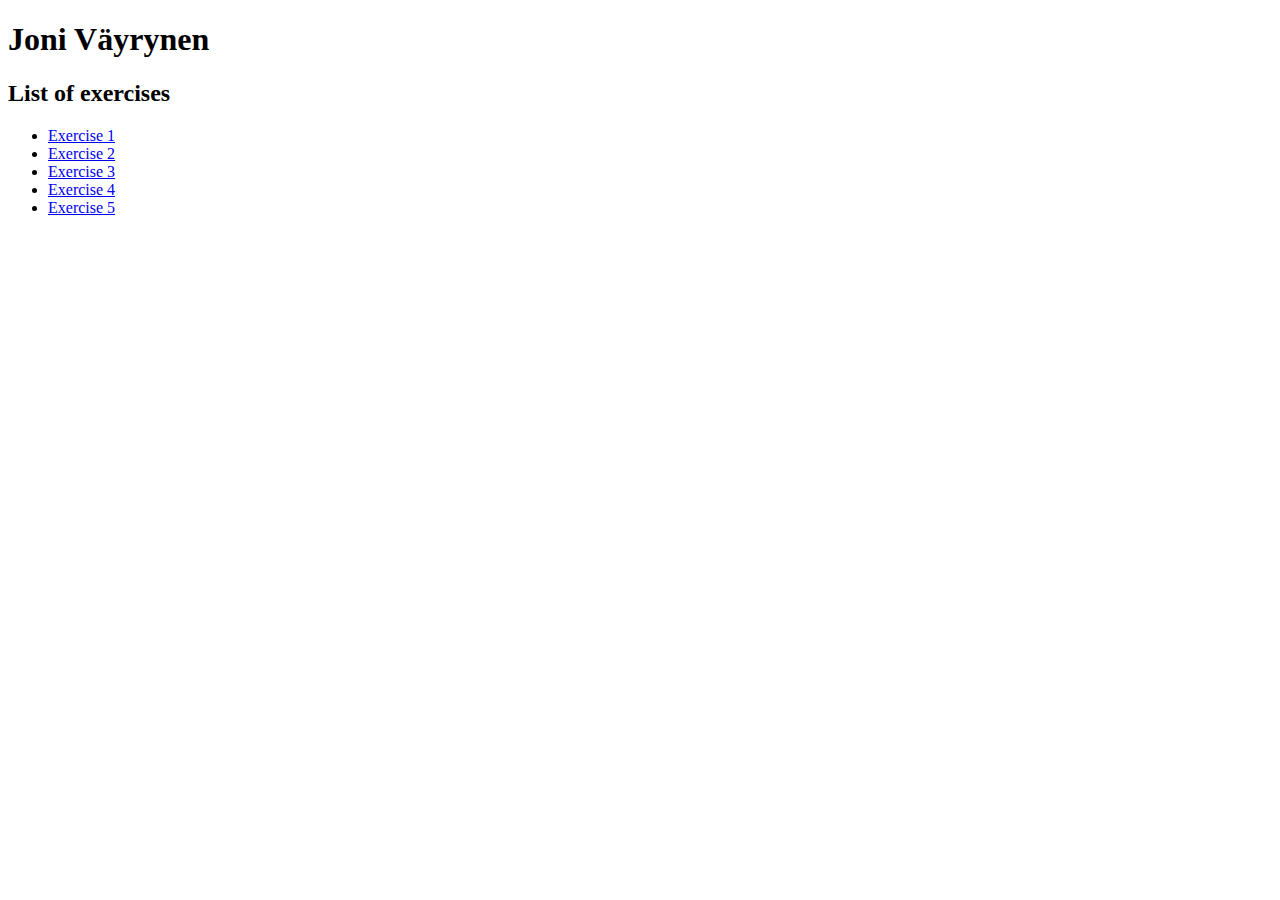
<file: index.html>
<!DOCTYPE html>
<html lang="en">
<head>
    <meta charset="UTF-8">
    <meta http-equiv="X-UA-Compatible" content="IE=edge">
    <meta name="viewport" content="width=device-width, initial-scale=1.0">
    <title>Joni Väyrynen - Individual Exercises</title>
</head>
<body>
    <h1>Joni Väyrynen</h1>
    <h2>List of exercises</h2>
    <ul>
        <li><a href="exercise1.html">Exercise 1</a></li>
        <li><a href="exercise2.html">Exercise 2</a></li>
        <li><a href="exercise3.html">Exercise 3</a></li>
        <li><a href="exercise4.html">Exercise 4</a></li>
        <li><a href="exercise5.html">Exercise 5</a></li>
    </ul>
</body>
</html>
</file>
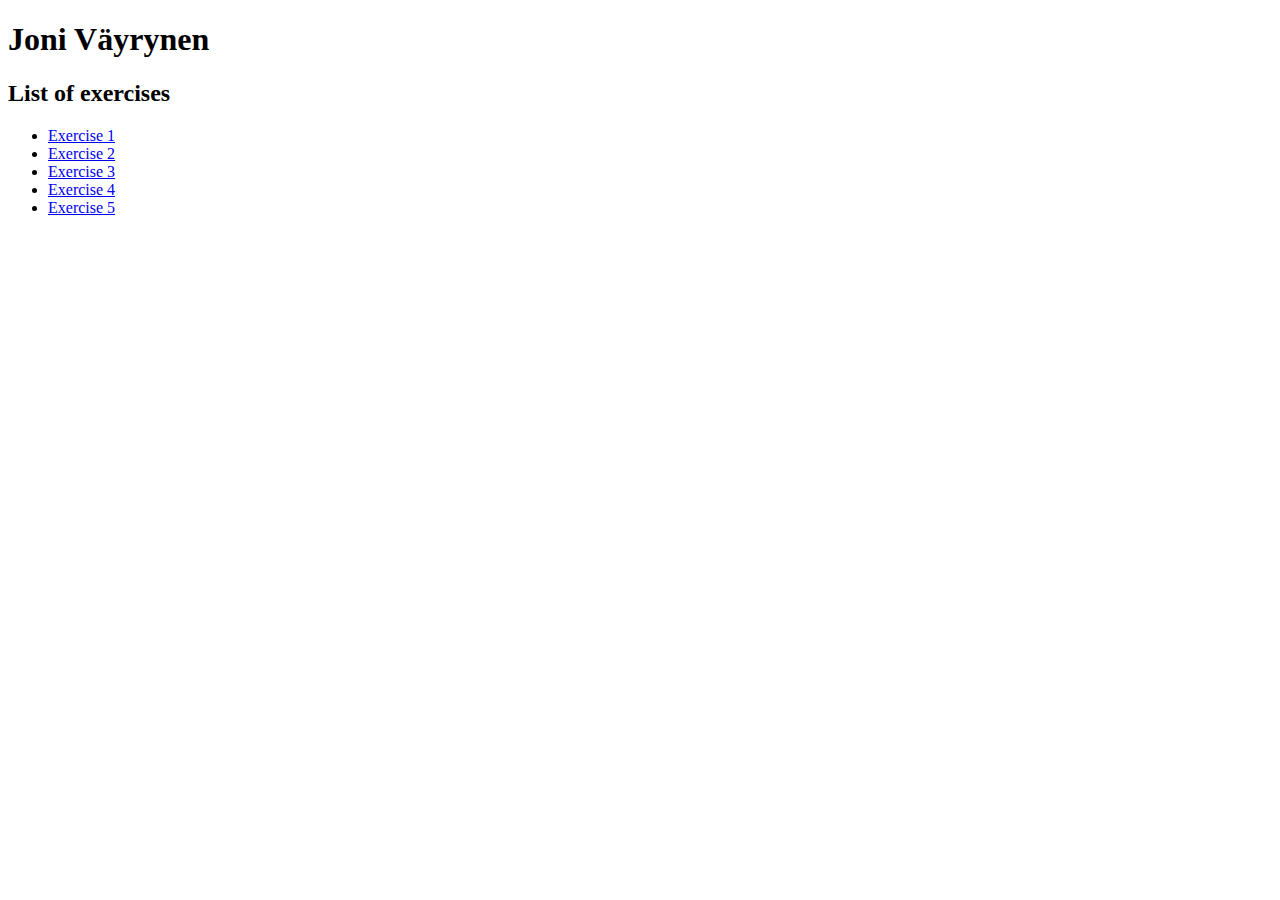
<file: assets/images/index.html>
<!DOCTYPE html>
<html lang="en">
<head>
    <meta charset="UTF-8">
    <meta http-equiv="X-UA-Compatible" content="IE=edge">
    <meta name="viewport" content="width=device-width, initial-scale=1.0">
    <title>Joni Väyrynen - Individual Exercises</title>
</head>
<body>
    <h1>Joni Väyrynen</h1>
    <h2>List of exercises</h2>
    <ul>
        <li><a href="exercise1-html">Exercise 1</a></li>
        <li><a href="exercise2-html">Exercise 2</a></li>
        <li><a href="exercise3-html">Exercise 3</a></li>
        <li><a href="exercise4-html">Exercise 4</a></li>
        <li><a href="exercise5-html">Exercise 5</a></li>
    </ul>
</body>
</html>
</file>
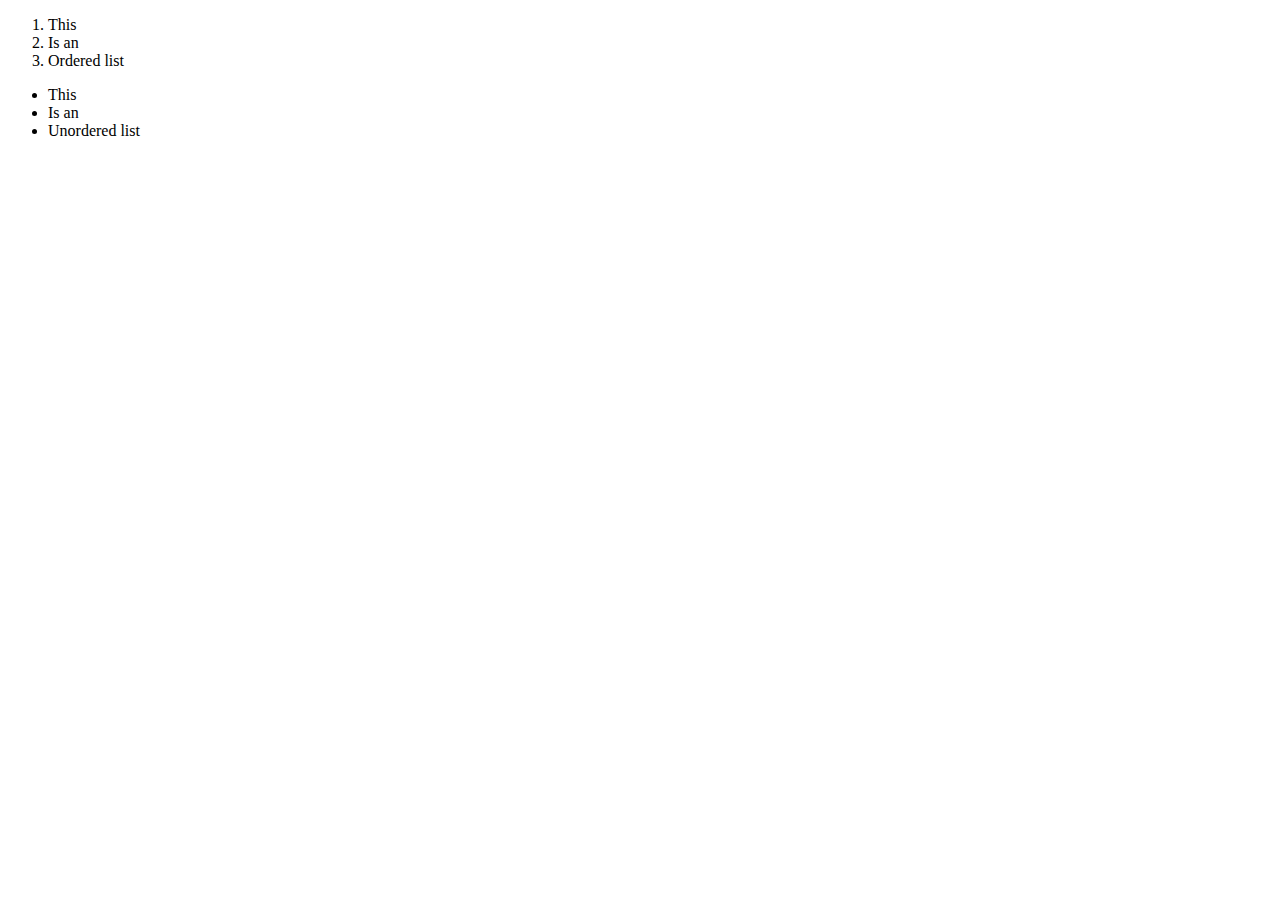
<file: aboutUs.html>
<!DOCTYPE html>
<html lang="en">
<head>
    <meta charset="UTF-8">
    <meta http-equiv="X-UA-Compatible" content="IE=edge">
    <meta name="viewport" content="width=device-width, initial-scale=1.0">
    <title>Document</title>
</head>
<body>
    
    <ol>
        <li>This</li>
        <li>Is an</li>
        <li>Ordered list</li>
    </ol>

    <ul>
        <li>This</li>
        <li>Is an</li>
        <li>Unordered list</li>
    </ul>
        

</body>
</html>
</file>
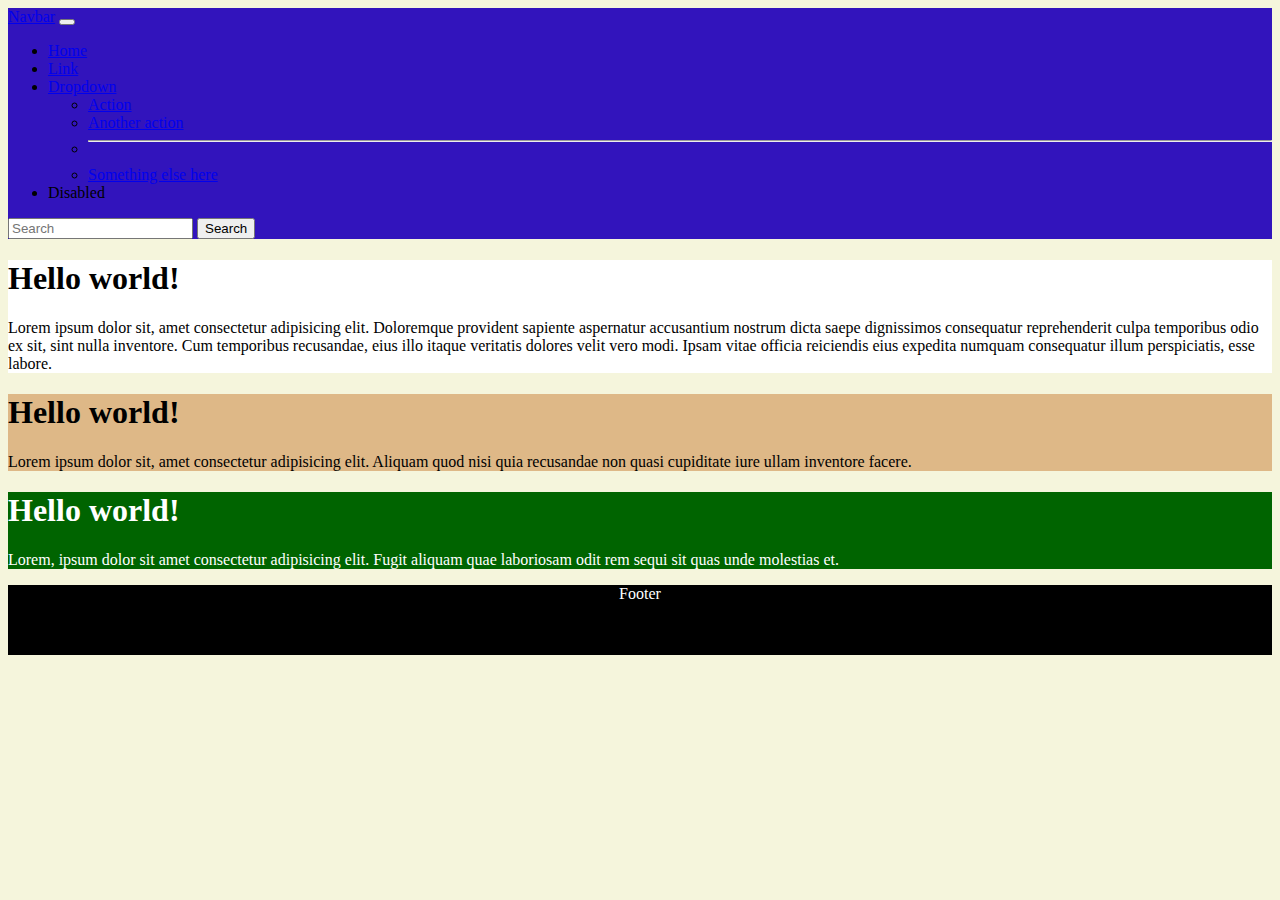
<file: excercise5.html>
<!DOCTYPE html>
<html lang="en">
<head>
    <meta charset="UTF-8">
    <meta http-equiv="X-UA-Compatible" content="IE=edge">
    <meta name="viewport" content="width=device-width, initial-scale=1.0">
    <title>exercise 5</title>
    <link href="https://cdn.jsdelivr.net/npm/bootstrap@5.3.0-alpha1/dist/css/bootstrap.min.css" rel="stylesheet" integrity="sha384-GLhlTQ8iRABdZLl6O3oVMWSktQOp6b7In1Zl3/Jr59b6EGGoI1aFkw7cmDA6j6gD" crossorigin="anonymous">
<link href="css/custom.css" rel="stylesheet" type="text/css">
</head>
<body>
    <div class="container">
    <header class="row">
        <nav class="navbar navbar-expand-lg red" data-bs-theme="dark">
            <div class="container-fluid">
              <a class="navbar-brand" href="#">Navbar</a>
              <button class="navbar-toggler" type="button" data-bs-toggle="collapse" data-bs-target="#navbarSupportedContent" aria-controls="navbarSupportedContent" aria-expanded="false" aria-label="Toggle navigation">
                <span class="navbar-toggler-icon"></span>
              </button>
              <div class="collapse navbar-collapse" id="navbarSupportedContent">
                <ul class="navbar-nav me-auto mb-2 mb-lg-0">
                  <li class="nav-item">
                    <a class="nav-link active" aria-current="page" href="#">Home</a>
                  </li>
                  <li class="nav-item">
                    <a class="nav-link" href="#">Link</a>
                  </li>
                  <li class="nav-item dropdown">
                    <a class="nav-link dropdown-toggle" href="#" role="button" data-bs-toggle="dropdown" aria-expanded="false">
                      Dropdown
                    </a>
                    <ul class="dropdown-menu">
                      <li><a class="dropdown-item" href="#">Action</a></li>
                      <li><a class="dropdown-item" href="#">Another action</a></li>
                      <li><hr class="dropdown-divider"></li>
                      <li><a class="dropdown-item" href="#">Something else here</a></li>
                    </ul>
                  </li>
                  <li class="nav-item">
                    <a class="nav-link disabled">Disabled</a>
                  </li>
                </ul>
                <form class="d-flex" role="search">
                  <input class="form-control me-2" type="search" placeholder="Search" aria-label="Search">
                  <button class="btn btn-outline-success" type="submit">Search</button>
                </form>
              </div>
            </div>
          </nav>




    </header>
    <main class="row">
    <div class="col-5 col1">
    <h1>Hello world!</h1>

    <p>Lorem ipsum dolor sit, amet consectetur adipisicing elit. Doloremque provident sapiente aspernatur accusantium nostrum dicta saepe dignissimos consequatur reprehenderit culpa temporibus odio ex sit, sint nulla inventore. Cum temporibus recusandae, eius illo itaque veritatis dolores velit vero modi. Ipsam vitae officia reiciendis eius expedita numquam consequatur illum perspiciatis, esse labore.</p>
    </div>
    <div class="col-5 col2">
    <h1>Hello world!</h1>

    <p>Lorem ipsum dolor sit, amet consectetur adipisicing elit. Aliquam quod nisi quia recusandae non quasi cupiditate iure ullam inventore facere.</p>
    </div>
    <div class="col-2 col3">
    <h1>Hello world!</h1>
        <p>Lorem, ipsum dolor sit amet consectetur adipisicing elit. Fugit aliquam quae laboriosam odit rem sequi sit quas unde molestias et.</p></div>
    </main>

    <footer class="row"> <p>Footer</p></footer>
    </div>
    <script src="https://cdn.jsdelivr.net/npm/bootstrap@5.3.0-alpha1/dist/js/bootstrap.bundle.min.js" integrity="sha384-w76AqPfDkMBDXo30jS1Sgez6pr3x5MlQ1ZAGC+nuZB+EYdgRZgiwxhTBTkF7CXvN" crossorigin="anonymous"></script>

</body>
</html>
</file>
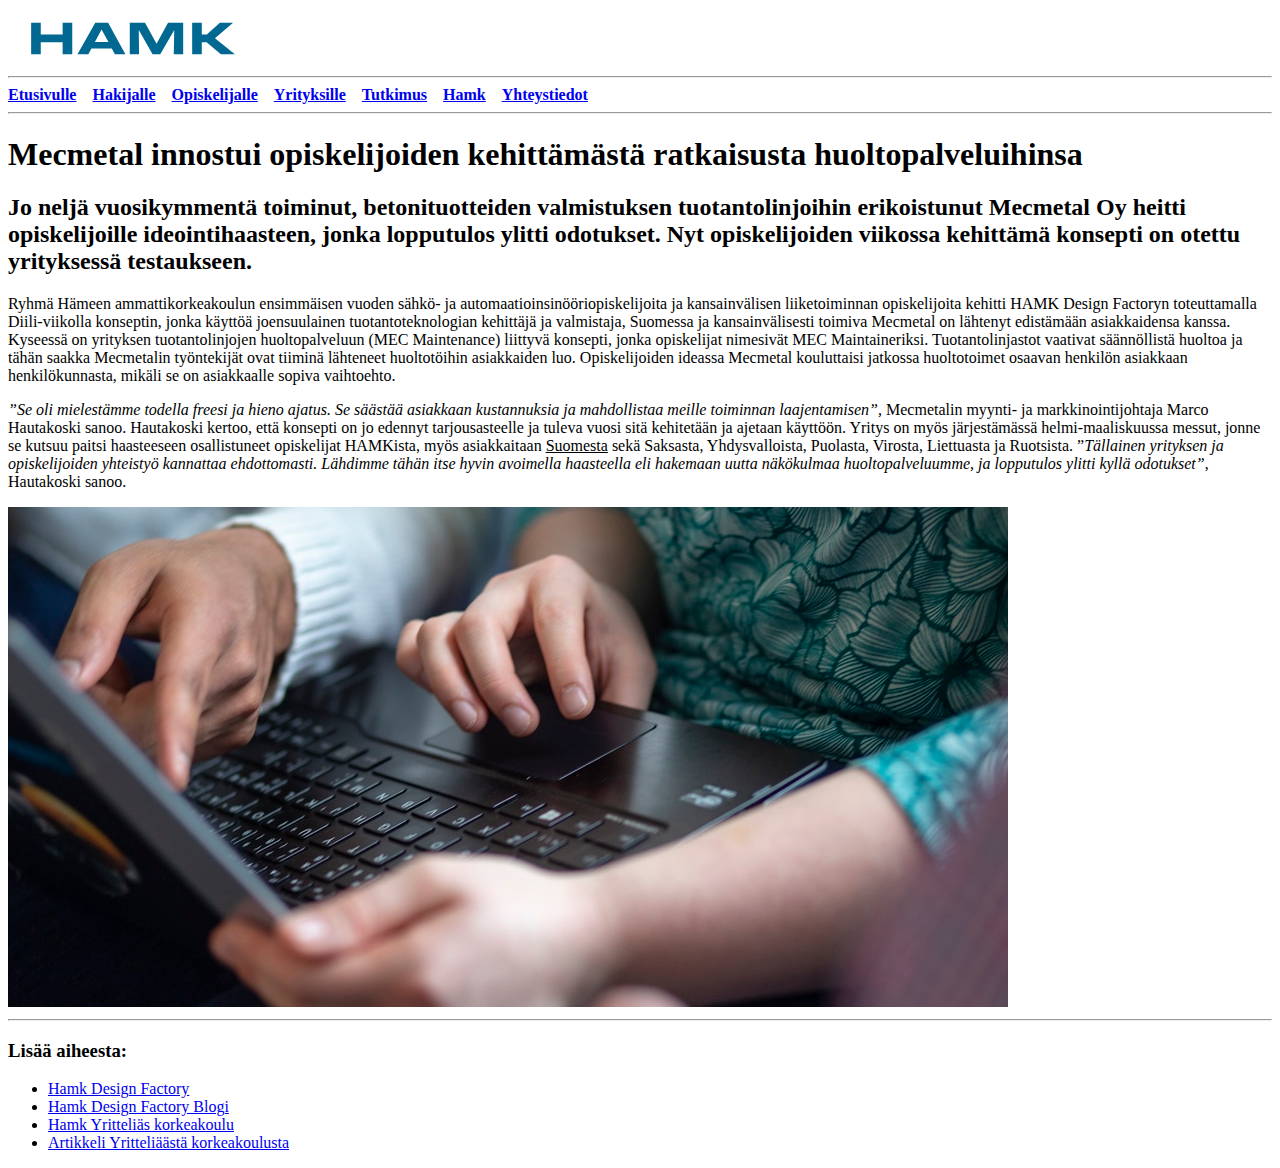
<file: exercise1.html>
<!DOCTYPE html>
<html lang="fi">
<head>
    <meta charset="UTF-8">
    <meta http-equiv="X-UA-Compatible" content="IE=edge">
    <meta name="viewport" content="width=device-width, initial-scale=1.0">
    <title>Joni Väyrynen Excercise 1</title>
</head>
<body>
    <img src="assets/images/HAMK.svg" alt="hamk" width="250">
    <hr>
    
        <a href="https://joni22005.github.io/JoniVayrynen/" target="_blank"><b>Etusivulle</b></a> &ensp;
        <a href="https://www.hamk.fi/hae-hamkiin/" target="_blank"><b>Hakijalle</b></a> &ensp;
        <a href="https://www.hamk.fi/opiskelijan-ohjeet/valmistumisen-jalkeen/" target="_blank"><b>Opiskelijalle</b></a> &ensp;
        <a href="https://www.hamk.fi/tyoelamapalvelut/" target="_blank"><b>Yrityksille</b></a> &ensp;
        <a href="https://www.hamk.fi/tutkimus/" target="_blank"><b>Tutkimus</b></a> &ensp;
        <a href="https://www.hamk.fi/tietoa-hamkista/" target="_blank"><b>Hamk</b></a> &ensp;
        <a href="https://www.hamk.fi/?vs_q=" target="_blank"><b>Yhteystiedot</b></a>
    
    
    
    <hr>
    <h1>Mecmetal innostui opiskelijoiden kehittämästä ratkaisusta huoltopalveluihinsa</h1>
    <h2>Jo neljä vuosikymmentä toiminut, betonituotteiden valmistuksen tuotantolinjoihin erikoistunut 
        Mecmetal Oy heitti opiskelijoille ideointihaasteen, jonka lopputulos ylitti odotukset. 
        Nyt opiskelijoiden viikossa kehittämä konsepti on otettu yrityksessä testaukseen.</h2>
    
    <p>Ryhmä Hämeen ammattikorkeakoulun ensimmäisen vuoden sähkö- ja automaatioinsinööriopiskelijoita ja kansainvälisen liiketoiminnan opiskelijoita kehitti HAMK Design Factoryn toteuttamalla Diili-viikolla konseptin, jonka käyttöä joensuulainen tuotantoteknologian kehittäjä ja valmistaja, Suomessa ja kansainvälisesti toimiva Mecmetal on lähtenyt edistämään asiakkaidensa kanssa. Kyseessä on yrityksen tuotantolinjojen huoltopalveluun (MEC Maintenance) liittyvä konsepti, jonka opiskelijat nimesivät MEC Maintaineriksi.

    Tuotantolinjastot vaativat säännöllistä huoltoa ja tähän saakka Mecmetalin työntekijät ovat tiiminä lähteneet huoltotöihin asiakkaiden luo. Opiskelijoiden ideassa Mecmetal kouluttaisi jatkossa huoltotoimet osaavan henkilön asiakkaan henkilökunnasta, mikäli se on asiakkaalle sopiva vaihtoehto.</p>
        
    <p><i>”Se oli mielestämme todella freesi ja hieno ajatus. Se säästää asiakkaan kustannuksia ja mahdollistaa meille toiminnan laajentamisen”,</i> Mecmetalin myynti- ja markkinointijohtaja Marco Hautakoski sanoo.
        
    Hautakoski kertoo, että konsepti on jo edennyt tarjousasteelle ja tuleva vuosi sitä kehitetään ja ajetaan käyttöön. Yritys on myös järjestämässä helmi-maaliskuussa messut, jonne se kutsuu paitsi haasteeseen osallistuneet opiskelijat HAMKista, myös asiakkaitaan <u>Suomesta</u> sekä Saksasta, Yhdysvalloista, Puolasta, Virosta, Liettuasta ja Ruotsista.
        
    ”<i>Tällainen yrityksen ja opiskelijoiden yhteistyö kannattaa ehdottomasti. Lähdimme tähän itse hyvin avoimella haasteella eli hakemaan uutta näkökulmaa huoltopalveluumme, ja lopputulos ylitti kyllä odotukset”</i>, Hautakoski sanoo.</p>


        <img src="assets/images/lappari.jpg" alt="hamk">
    <hr>
    <h3>Lisää aiheesta:</h3>
    <ul>
    <li><a href="https://www.hamk.fi/opiskelu-hamkissa/design-factory/" target="_blank">Hamk Design Factory</a></li>
    <li><a href="https://blog.hamk.fi/designfactory/" target="_blank">Hamk Design Factory Blogi</a></li>
    <li><a href="https://www.hamk.fi/yrittelias-korkeakoulu/" target="_blank">Hamk Yritteliäs korkeakoulu</a></li>
    <li><a href="https://www.hamk.fi/2020/yrittajyytta-edistetaan-entista-aktiivisemmin/" target="_blank">Artikkeli Yritteliäästä korkeakoulusta</a></li>
    </ul>
</body>
</html>
</file>
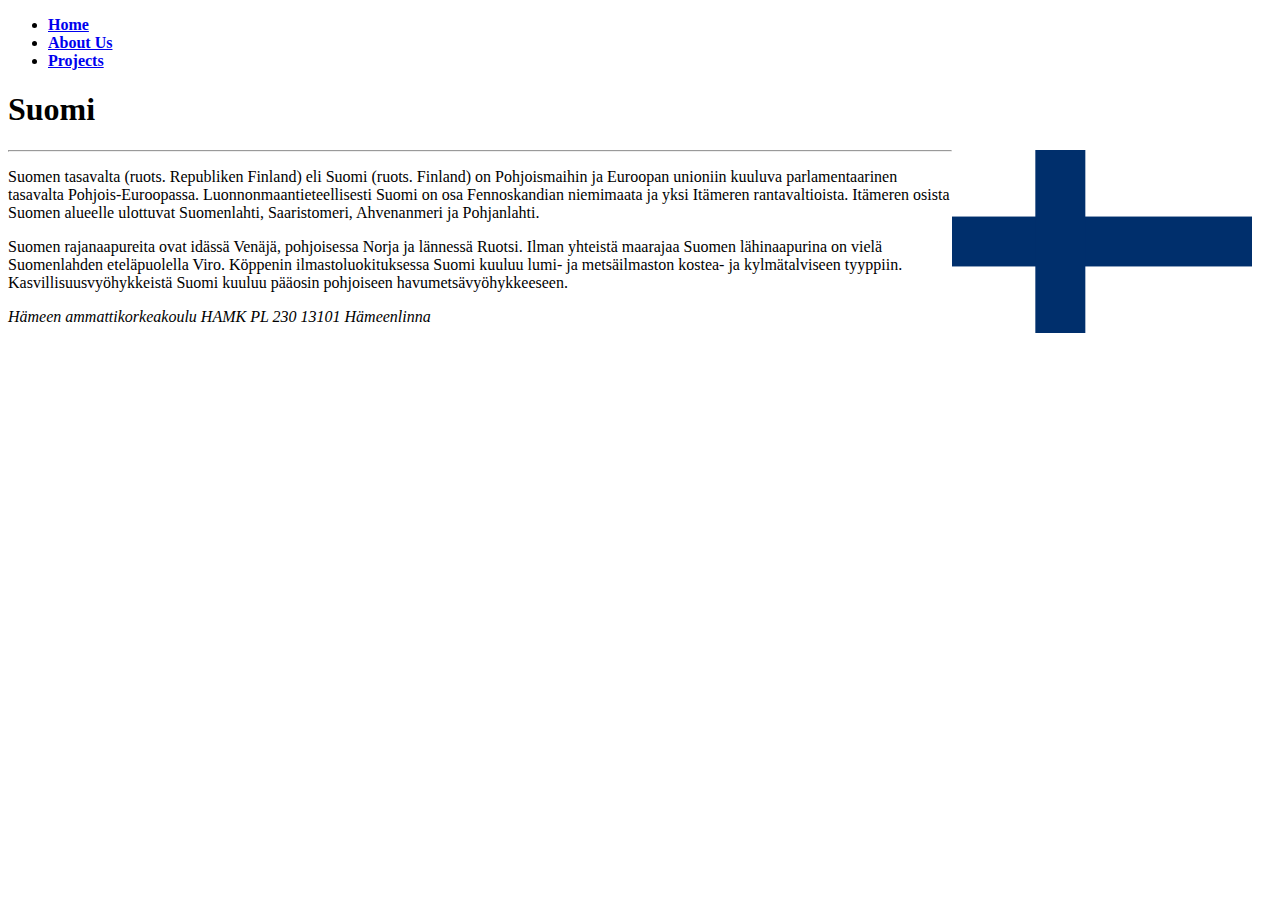
<file: exercise2.html>
<!DOCTYPE html>
<html lang="en">
<head>
    <meta charset="UTF-8">
    <meta http-equiv="X-UA-Compatible" content="IE=edge">
    <meta name="viewport" content="width=device-width, initial-scale=1.0">
    <title>Joni Väyrynen Excercise 2</title>
    <meta name="author" content="Joni Väyrynen" />
    <meta
    name="description"
    content="Individual excercise 2" />
</head>
<body>
    <header>
        <ul>
            <li><a href="https://joni22005.github.io/JoniVayrynen/" target="_blank"><b>Home</b></a> &ensp;</li>
            <li><a href="aboutUs.html" target="_blank"><b>About Us</b></a> &ensp; </li>
            <li><a href="projects.html" target="_blank"><b>Projects</b></a> &ensp; </li>
        </ul>

    </header>
    <h1>Suomi</h1>

    
        <img src="assets/images/suomi.svg" alt="Suomi" width=300 style="float: right; margin-right: 20px;">
    
    <hr>
    <article>
    <p>Suomen tasavalta (ruots. Republiken Finland) eli Suomi (ruots. Finland) on Pohjoismaihin ja Euroopan unioniin kuuluva parlamentaarinen tasavalta Pohjois-Euroopassa.
    Luonnonmaantieteellisesti Suomi on osa Fennoskandian niemimaata ja yksi Itämeren rantavaltioista. Itämeren osista Suomen alueelle ulottuvat Suomenlahti, Saaristomeri, Ahvenanmeri ja Pohjanlahti.</p>
    <p>Suomen rajanaapureita ovat idässä Venäjä, pohjoisessa Norja ja lännessä Ruotsi. Ilman yhteistä maarajaa Suomen lähinaapurina on vielä Suomenlahden eteläpuolella Viro.
        Köppenin ilmastoluokituksessa Suomi kuuluu lumi- ja metsäilmaston kostea- ja kylmätalviseen tyyppiin. Kasvillisuusvyöhykkeistä Suomi kuuluu pääosin pohjoiseen havumetsävyöhykkeeseen. </p>
    </article>
    <address>
        <p>Hämeen ammattikorkeakoulu HAMK PL 230 13101 Hämeenlinna</p>
    </address>
</body>
</html>
</file>
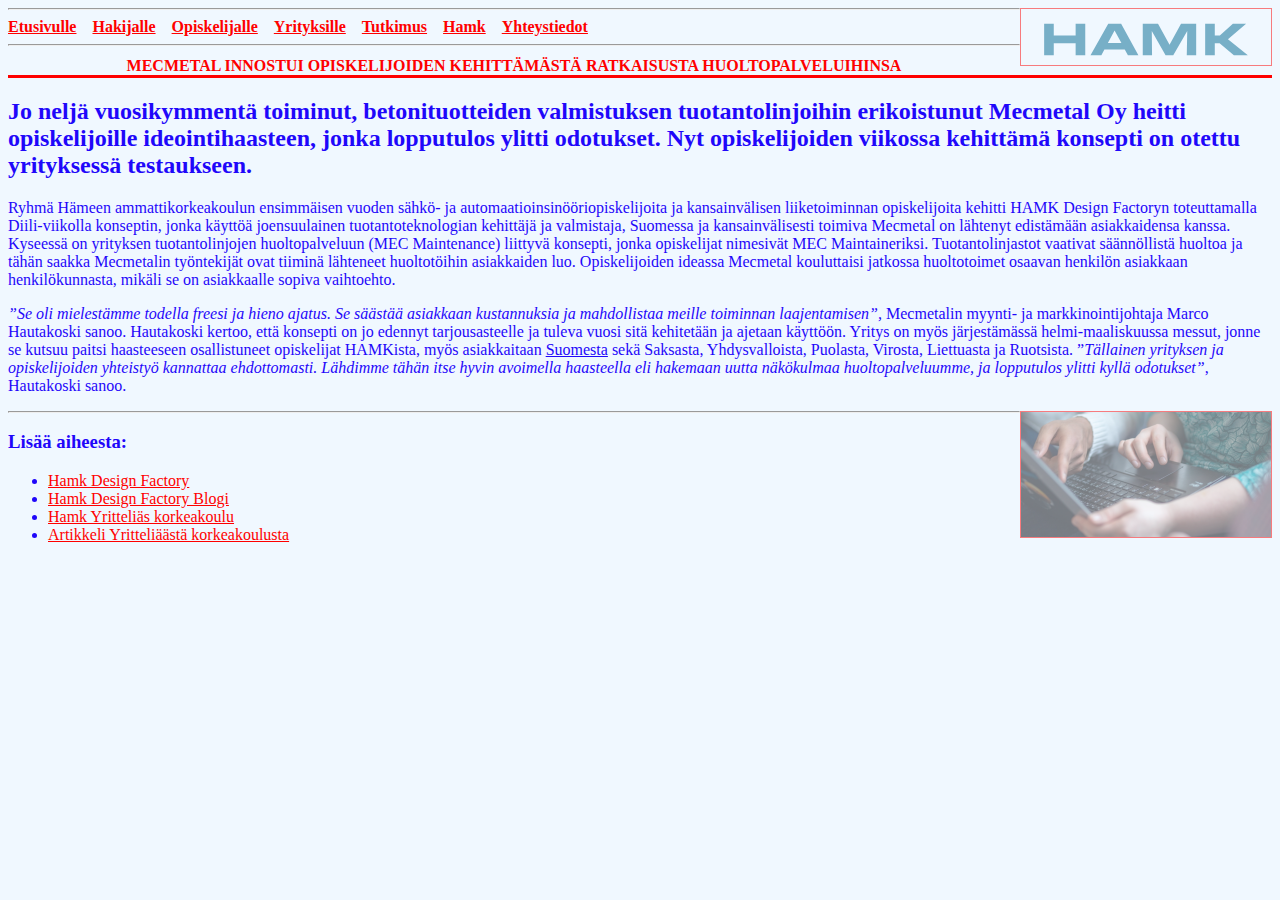
<file: Exercise3.html>
<!DOCTYPE html>
<html lang="fi">
<head>
    <meta charset="UTF-8">
    <meta http-equiv="X-UA-Compatible" content="IE=edge">
    <meta name="viewport" content="width=device-width, initial-scale=1.0">
    <title>Joni Väyrynen Excercise 3</title>
    <link rel='stylesheet' type='text/css' media='screen' href='css/style.css'>
</head>
<body>
    <img src="assets/images/HAMK.svg" alt="hamk">
    <hr>
    
        <a href="https://joni22005.github.io/JoniVayrynen/" target="_blank"><b>Etusivulle</b></a> &ensp;
        <a href="https://www.hamk.fi/hae-hamkiin/" target="_blank"><b>Hakijalle</b></a> &ensp;
        <a href="https://www.hamk.fi/opiskelijan-ohjeet/valmistumisen-jalkeen/" target="_blank"><b>Opiskelijalle</b></a> &ensp;
        <a href="https://www.hamk.fi/tyoelamapalvelut/" target="_blank"><b>Yrityksille</b></a> &ensp;
        <a href="https://www.hamk.fi/tutkimus/" target="_blank"><b>Tutkimus</b></a> &ensp;
        <a href="https://www.hamk.fi/tietoa-hamkista/" target="_blank"><b>Hamk</b></a> &ensp;
        <a href="https://www.hamk.fi/?vs_q=" target="_blank"><b>Yhteystiedot</b></a>
    
    
    
    <hr>
    <h1>Mecmetal innostui opiskelijoiden kehittämästä ratkaisusta huoltopalveluihinsa</h1>
    <h2>Jo neljä vuosikymmentä toiminut, betonituotteiden valmistuksen tuotantolinjoihin erikoistunut 
        Mecmetal Oy heitti opiskelijoille ideointihaasteen, jonka lopputulos ylitti odotukset. 
        Nyt opiskelijoiden viikossa kehittämä konsepti on otettu yrityksessä testaukseen.</h2>
    
    <p>Ryhmä Hämeen ammattikorkeakoulun ensimmäisen vuoden sähkö- ja automaatioinsinööriopiskelijoita ja kansainvälisen liiketoiminnan opiskelijoita kehitti HAMK Design Factoryn toteuttamalla Diili-viikolla konseptin, jonka käyttöä joensuulainen tuotantoteknologian kehittäjä ja valmistaja, Suomessa ja kansainvälisesti toimiva Mecmetal on lähtenyt edistämään asiakkaidensa kanssa. Kyseessä on yrityksen tuotantolinjojen huoltopalveluun (MEC Maintenance) liittyvä konsepti, jonka opiskelijat nimesivät MEC Maintaineriksi.

    Tuotantolinjastot vaativat säännöllistä huoltoa ja tähän saakka Mecmetalin työntekijät ovat tiiminä lähteneet huoltotöihin asiakkaiden luo. Opiskelijoiden ideassa Mecmetal kouluttaisi jatkossa huoltotoimet osaavan henkilön asiakkaan henkilökunnasta, mikäli se on asiakkaalle sopiva vaihtoehto.</p>
        
    <p><i>”Se oli mielestämme todella freesi ja hieno ajatus. Se säästää asiakkaan kustannuksia ja mahdollistaa meille toiminnan laajentamisen”,</i> Mecmetalin myynti- ja markkinointijohtaja Marco Hautakoski sanoo.
        
    Hautakoski kertoo, että konsepti on jo edennyt tarjousasteelle ja tuleva vuosi sitä kehitetään ja ajetaan käyttöön. Yritys on myös järjestämässä helmi-maaliskuussa messut, jonne se kutsuu paitsi haasteeseen osallistuneet opiskelijat HAMKista, myös asiakkaitaan <u>Suomesta</u> sekä Saksasta, Yhdysvalloista, Puolasta, Virosta, Liettuasta ja Ruotsista.
        
    ”<i>Tällainen yrityksen ja opiskelijoiden yhteistyö kannattaa ehdottomasti. Lähdimme tähän itse hyvin avoimella haasteella eli hakemaan uutta näkökulmaa huoltopalveluumme, ja lopputulos ylitti kyllä odotukset”</i>, Hautakoski sanoo.</p>


        <img src="assets/images/lappari.jpg" alt="hamk">
    <hr>
    <h3>Lisää aiheesta:</h3>
    <ul>
    <li><a href="https://www.hamk.fi/opiskelu-hamkissa/design-factory/" target="_blank">Hamk Design Factory</a></li>
    <li><a href="https://blog.hamk.fi/designfactory/" target="_blank">Hamk Design Factory Blogi</a></li>
    <li><a href="https://www.hamk.fi/yrittelias-korkeakoulu/" target="_blank">Hamk Yritteliäs korkeakoulu</a></li>
    <li><a href="https://www.hamk.fi/2020/yrittajyytta-edistetaan-entista-aktiivisemmin/" target="_blank">Artikkeli Yritteliäästä korkeakoulusta</a></li>
    </ul>
</body>
</html>
</file>
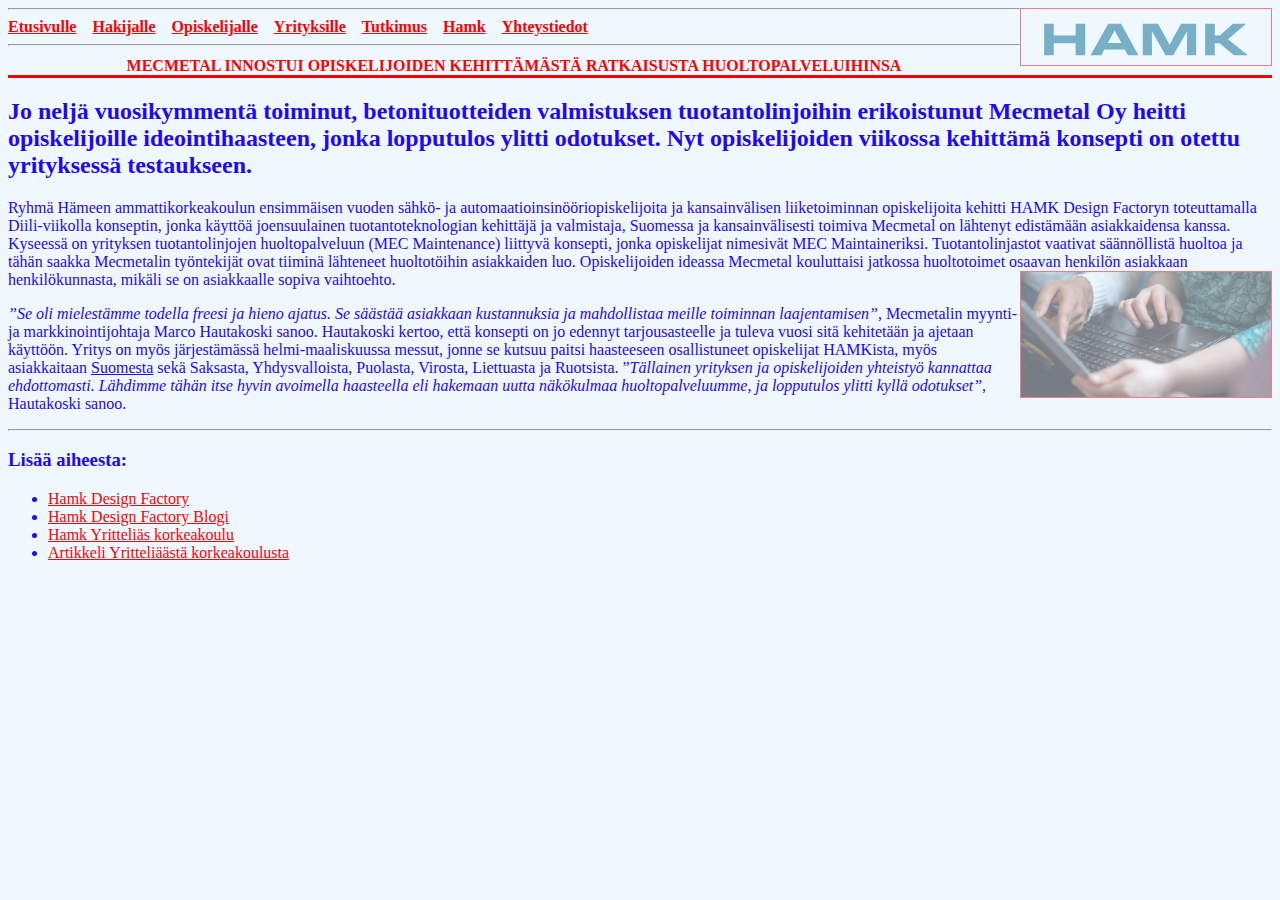
<file: exercise3.html>
<!DOCTYPE html>
<html lang="fi">
<head>
    <meta charset="UTF-8">
    <meta http-equiv="X-UA-Compatible" content="IE=edge">
    <meta name="viewport" content="width=device-width, initial-scale=1.0">
    <title>Joni Väyrynen Excercise 3</title>
    <link rel='stylesheet' type='text/css' media='screen' href='css/style.css'>
</head>
<body>
    <img src="assets/images/HAMK.svg" alt="hamk">
    <hr>
    
        <a href="https://joni22005.github.io/JoniVayrynen/" target="_blank"><b>Etusivulle</b></a> &ensp;
        <a href="https://www.hamk.fi/hae-hamkiin/" target="_blank"><b>Hakijalle</b></a> &ensp;
        <a href="https://www.hamk.fi/opiskelijan-ohjeet/valmistumisen-jalkeen/" target="_blank"><b>Opiskelijalle</b></a> &ensp;
        <a href="https://www.hamk.fi/tyoelamapalvelut/" target="_blank"><b>Yrityksille</b></a> &ensp;
        <a href="https://www.hamk.fi/tutkimus/" target="_blank"><b>Tutkimus</b></a> &ensp;
        <a href="https://www.hamk.fi/tietoa-hamkista/" target="_blank"><b>Hamk</b></a> &ensp;
        <a href="https://www.hamk.fi/?vs_q=" target="_blank"><b>Yhteystiedot</b></a>
    
    
    
    <hr>
    <h1>Mecmetal innostui opiskelijoiden kehittämästä ratkaisusta huoltopalveluihinsa</h1>
    <h2>Jo neljä vuosikymmentä toiminut, betonituotteiden valmistuksen tuotantolinjoihin erikoistunut 
        Mecmetal Oy heitti opiskelijoille ideointihaasteen, jonka lopputulos ylitti odotukset. 
        Nyt opiskelijoiden viikossa kehittämä konsepti on otettu yrityksessä testaukseen.</h2>
    
    <p>Ryhmä Hämeen ammattikorkeakoulun ensimmäisen vuoden sähkö- ja automaatioinsinööriopiskelijoita ja kansainvälisen liiketoiminnan opiskelijoita kehitti HAMK Design Factoryn toteuttamalla Diili-viikolla konseptin, jonka käyttöä joensuulainen tuotantoteknologian kehittäjä ja valmistaja, Suomessa ja kansainvälisesti toimiva Mecmetal on lähtenyt edistämään asiakkaidensa kanssa. Kyseessä on yrityksen tuotantolinjojen huoltopalveluun (MEC Maintenance) liittyvä konsepti, jonka opiskelijat nimesivät MEC Maintaineriksi.

    Tuotantolinjastot vaativat säännöllistä huoltoa ja tähän saakka Mecmetalin työntekijät ovat tiiminä lähteneet huoltotöihin asiakkaiden luo. Opiskelijoiden ideassa Mecmetal kouluttaisi jatkossa huoltotoimet osaavan henkilön asiakkaan henkilökunnasta, mikäli se on asiakkaalle sopiva vaihtoehto.   <img src="assets/images/lappari.jpg" alt="hamk"></p>
        
    <p><i>”Se oli mielestämme todella freesi ja hieno ajatus. Se säästää asiakkaan kustannuksia ja mahdollistaa meille toiminnan laajentamisen”,</i> Mecmetalin myynti- ja markkinointijohtaja Marco Hautakoski sanoo.
        
    Hautakoski kertoo, että konsepti on jo edennyt tarjousasteelle ja tuleva vuosi sitä kehitetään ja ajetaan käyttöön. Yritys on myös järjestämässä helmi-maaliskuussa messut, jonne se kutsuu paitsi haasteeseen osallistuneet opiskelijat HAMKista, myös asiakkaitaan <u>Suomesta</u> sekä Saksasta, Yhdysvalloista, Puolasta, Virosta, Liettuasta ja Ruotsista.
        
    ”<i>Tällainen yrityksen ja opiskelijoiden yhteistyö kannattaa ehdottomasti. Lähdimme tähän itse hyvin avoimella haasteella eli hakemaan uutta näkökulmaa huoltopalveluumme, ja lopputulos ylitti kyllä odotukset”</i>, Hautakoski sanoo.</p>


       
    <hr>
    <h3>Lisää aiheesta:</h3>
    <ul>
    <li><a href="https://www.hamk.fi/opiskelu-hamkissa/design-factory/" target="_blank">Hamk Design Factory</a></li>
    <li><a href="https://blog.hamk.fi/designfactory/" target="_blank">Hamk Design Factory Blogi</a></li>
    <li><a href="https://www.hamk.fi/yrittelias-korkeakoulu/" target="_blank">Hamk Yritteliäs korkeakoulu</a></li>
    <li><a href="https://www.hamk.fi/2020/yrittajyytta-edistetaan-entista-aktiivisemmin/" target="_blank">Artikkeli Yritteliäästä korkeakoulusta</a></li>
    </ul>
</body>
</html>
</file>
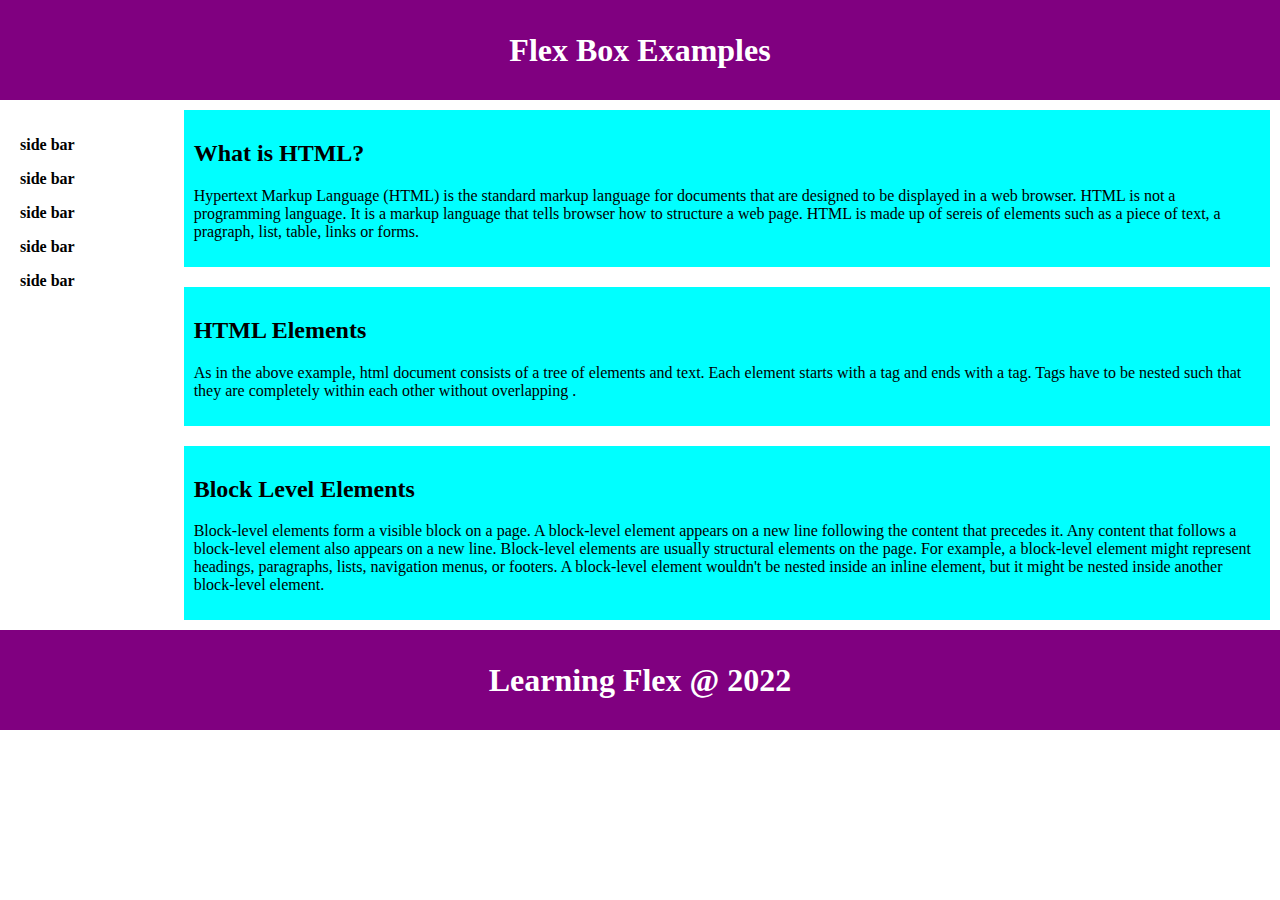
<file: exercise4.html>
<!DOCTYPE html>
<html lang="en">
<head>
    <meta charset="UTF-8">
    <meta http-equiv="X-UA-Compatible" content="IE=edge">
    <meta name="viewport" content="width=device-width, initial-scale=1.0">
    <title>Let's Learn Flex Box</title>
    <link rel='stylesheet' type='text/css' media='screen' href='css/style2.css'>  
   
</head>
<body>
    <header>
        <h1>Flex Box Examples </h1>
      </header>
      <main>
        <nav-bar>

            <p><b>side bar</b></p>
            <p><b>side bar</b></p>
            <p><b>side bar</b></p>
            <p><b>side bar</b></p>
            <p><b>side bar</b></p>

        </nav-bar>
      <section>
          
        <article>
          <h2>What is HTML?</h2>
          <p>
            Hypertext Markup Language (HTML) is the standard markup language for 
            documents that are designed to be displayed in a web browser. HTML is not a programming language. 
            It is a markup language that tells browser how to structure a web page. HTML is made up of sereis of elements such as a piece of text, a pragraph, 
             list, table, links or forms.
          </p>
        </article>
  
        <article>
          <h2>HTML Elements</h2>
  
          <p>
            As in the above example, html document consists of a tree of elements and text. 
            Each element starts with a tag and ends with a tag.
             Tags have to be nested such that they are completely within each other without overlapping .
          </p>
        </article>
  
        <article>
          <h2>Block Level Elements</h2>
  
          <p>
            Block-level elements form a visible block on a page. A block-level element appears on a new line 
            following the content that precedes it. Any content that follows a block-level element also 
            appears on a new line. Block-level elements are usually structural elements on the page.
             For example, a block-level element might represent headings, paragraphs, lists, navigation 
             menus, or footers. A block-level element wouldn't 
            be nested inside an inline element, but it might be nested inside another block-level element.
          </p>
        </article>
      </section>
      </main> 
      <footer>
        <h1>Learning Flex @ 2022</h1>
    </footer>
</body>
</html>
</file>
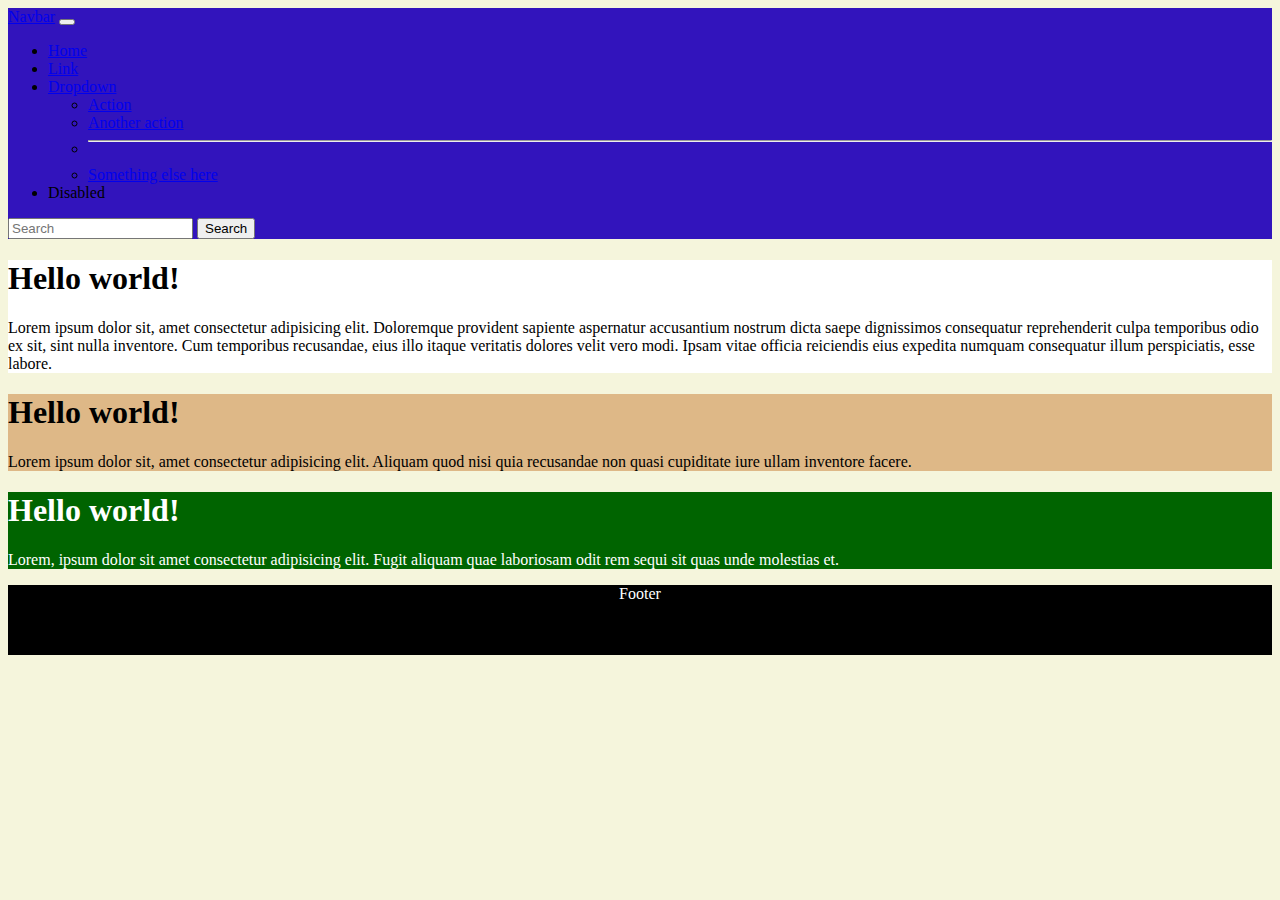
<file: exercise5.html>
<!DOCTYPE html>
<html lang="en">
<head>
    <meta charset="UTF-8">
    <meta http-equiv="X-UA-Compatible" content="IE=edge">
    <meta name="viewport" content="width=device-width, initial-scale=1.0">
    <title>exercise 5</title>
    <link href="https://cdn.jsdelivr.net/npm/bootstrap@5.3.0-alpha1/dist/css/bootstrap.min.css" rel="stylesheet" integrity="sha384-GLhlTQ8iRABdZLl6O3oVMWSktQOp6b7In1Zl3/Jr59b6EGGoI1aFkw7cmDA6j6gD" crossorigin="anonymous">
<link href="css/custom.css" rel="stylesheet" type="text/css">
</head>
<body>
    <div class="container">
    <header class="row">
        <nav class="navbar navbar-expand-lg red" data-bs-theme="dark">
            <div class="container-fluid">
              <a class="navbar-brand" href="#">Navbar</a>
              <button class="navbar-toggler" type="button" data-bs-toggle="collapse" data-bs-target="#navbarSupportedContent" aria-controls="navbarSupportedContent" aria-expanded="false" aria-label="Toggle navigation">
                <span class="navbar-toggler-icon"></span>
              </button>
              <div class="collapse navbar-collapse" id="navbarSupportedContent">
                <ul class="navbar-nav me-auto mb-2 mb-lg-0">
                  <li class="nav-item">
                    <a class="nav-link active" aria-current="page" href="#">Home</a>
                  </li>
                  <li class="nav-item">
                    <a class="nav-link" href="#">Link</a>
                  </li>
                  <li class="nav-item dropdown">
                    <a class="nav-link dropdown-toggle" href="#" role="button" data-bs-toggle="dropdown" aria-expanded="false">
                      Dropdown
                    </a>
                    <ul class="dropdown-menu">
                      <li><a class="dropdown-item" href="#">Action</a></li>
                      <li><a class="dropdown-item" href="#">Another action</a></li>
                      <li><hr class="dropdown-divider"></li>
                      <li><a class="dropdown-item" href="#">Something else here</a></li>
                    </ul>
                  </li>
                  <li class="nav-item">
                    <a class="nav-link disabled">Disabled</a>
                  </li>
                </ul>
                <form class="d-flex" role="search">
                  <input class="form-control me-2" type="search" placeholder="Search" aria-label="Search">
                  <button class="btn btn-outline-success" type="submit">Search</button>
                </form>
              </div>
            </div>
          </nav>




    </header>
    <main class="row">
    <div class="col-5 col1">
    <h1>Hello world!</h1>

    <p>Lorem ipsum dolor sit, amet consectetur adipisicing elit. Doloremque provident sapiente aspernatur accusantium nostrum dicta saepe dignissimos consequatur reprehenderit culpa temporibus odio ex sit, sint nulla inventore. Cum temporibus recusandae, eius illo itaque veritatis dolores velit vero modi. Ipsam vitae officia reiciendis eius expedita numquam consequatur illum perspiciatis, esse labore.</p>
    </div>
    <div class="col-5 col2">
    <h1>Hello world!</h1>

    <p>Lorem ipsum dolor sit, amet consectetur adipisicing elit. Aliquam quod nisi quia recusandae non quasi cupiditate iure ullam inventore facere.</p>
    </div>
    <div class="col-2 col3">
    <h1>Hello world!</h1>
        <p>Lorem, ipsum dolor sit amet consectetur adipisicing elit. Fugit aliquam quae laboriosam odit rem sequi sit quas unde molestias et.</p></div>
    </main>

    <footer class="row"> <p>Footer</p></footer>
    </div>
    <script src="https://cdn.jsdelivr.net/npm/bootstrap@5.3.0-alpha1/dist/js/bootstrap.bundle.min.js" integrity="sha384-w76AqPfDkMBDXo30jS1Sgez6pr3x5MlQ1ZAGC+nuZB+EYdgRZgiwxhTBTkF7CXvN" crossorigin="anonymous"></script>

</body>
</html>
</file>
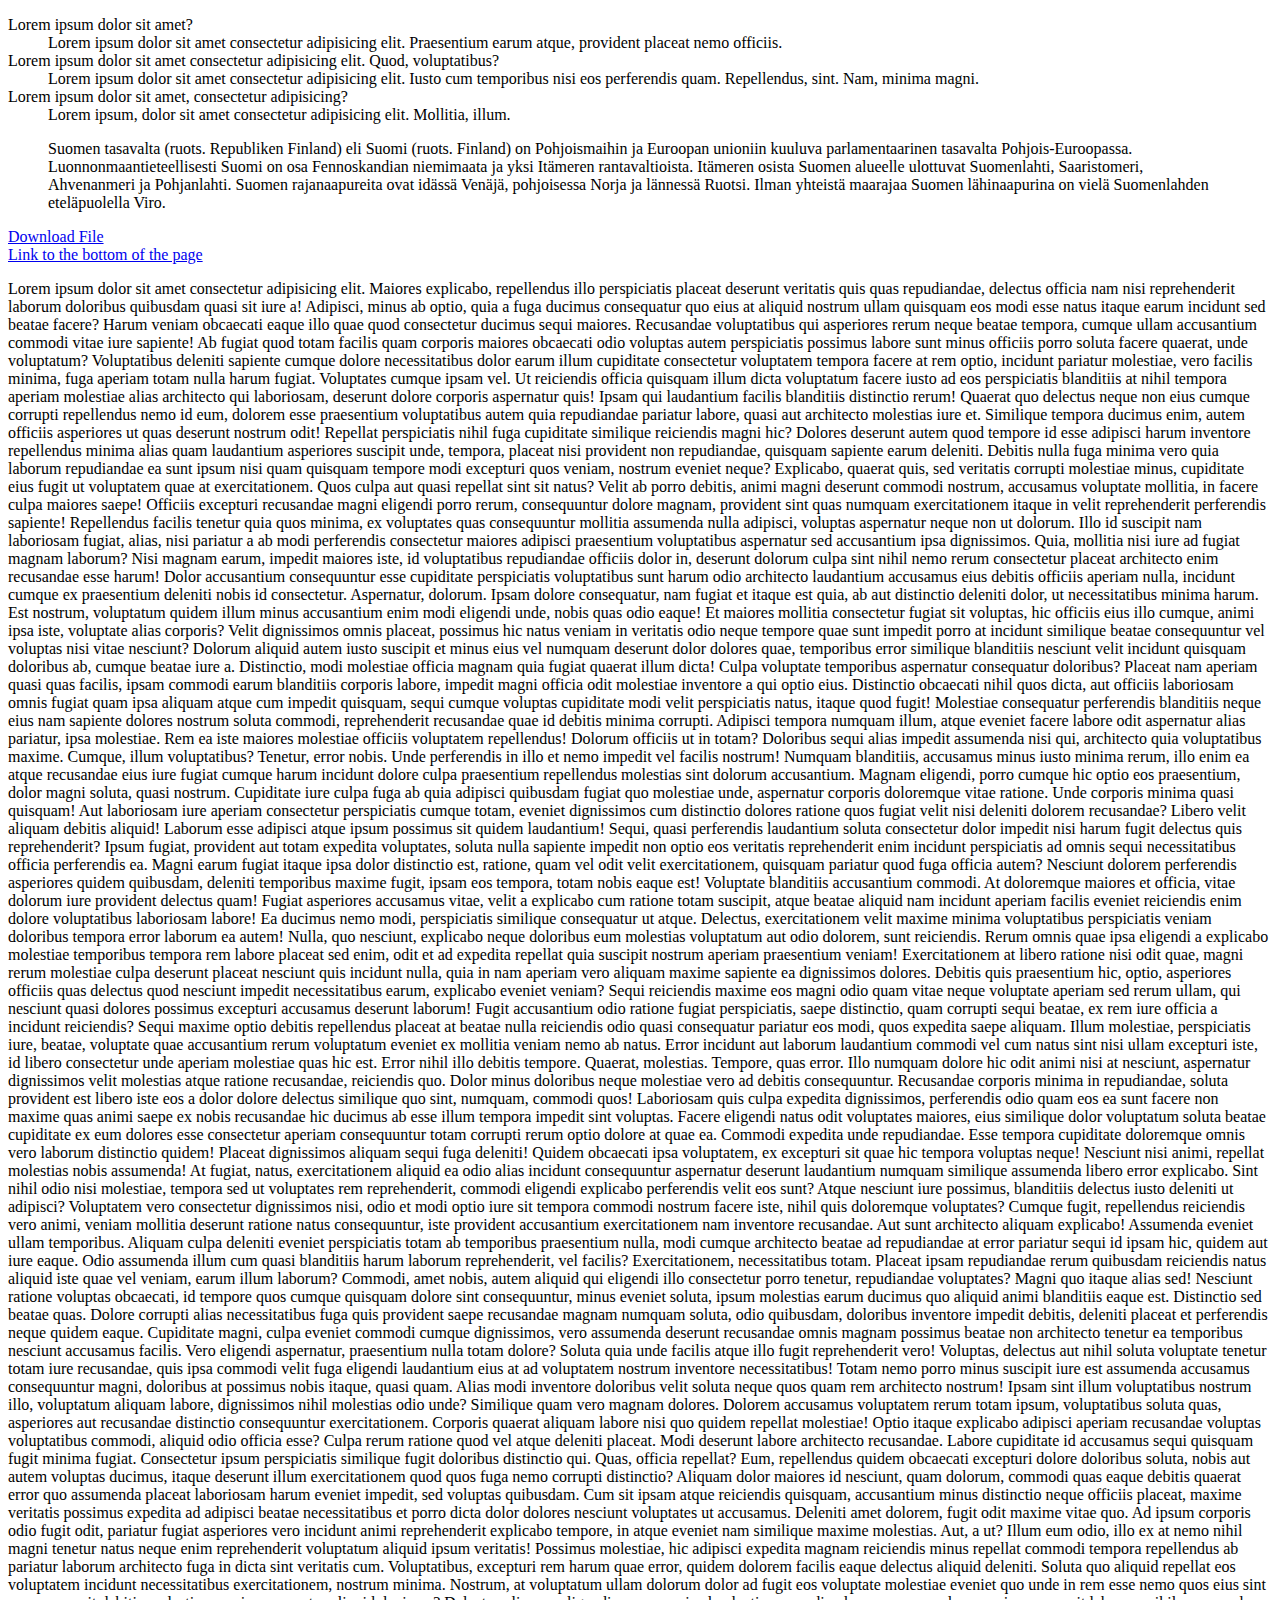
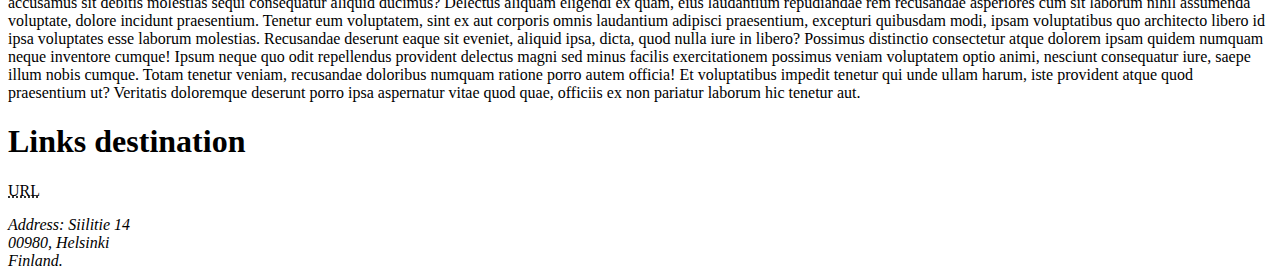
<file: inclass.html>
<!DOCTYPE html>
<html lang="en">
<head>
    <meta charset="UTF-8">
    <meta http-equiv="X-UA-Compatible" content="IE=edge">
    <meta name="viewport" content="width=device-width, initial-scale=1.0">
    <title>Joni Väyrynen Exercise 2.1</title>
</head>
<body>
    <dl>
        <dt>Lorem ipsum dolor sit amet?</dt>
        <dd>Lorem ipsum dolor sit amet consectetur adipisicing elit. Praesentium earum atque, provident placeat nemo officiis.</dd>
        <dt>Lorem ipsum dolor sit amet consectetur adipisicing elit. Quod, voluptatibus?</dt>
        <dd>Lorem ipsum dolor sit amet consectetur adipisicing elit. Iusto cum temporibus nisi eos perferendis quam. Repellendus, sint. Nam, minima magni.</dd>
        <dt>Lorem ipsum dolor sit amet, consectetur adipisicing?</dt>
        <dd>Lorem ipsum, dolor sit amet consectetur adipisicing elit. Mollitia, illum.</dd>
      </dl>

     <blockquote cite="https://fi.wikipedia.org/wiki/Suomi">
        <p>Suomen tasavalta (ruots. Republiken Finland) eli Suomi (ruots. Finland) on Pohjoismaihin ja Euroopan unioniin kuuluva parlamentaarinen tasavalta Pohjois-Euroopassa.
      Luonnonmaantieteellisesti Suomi on osa Fennoskandian niemimaata ja yksi Itämeren rantavaltioista. Itämeren osista Suomen alueelle ulottuvat Suomenlahti, Saaristomeri, Ahvenanmeri ja Pohjanlahti.
      Suomen rajanaapureita ovat idässä Venäjä, pohjoisessa Norja ja lännessä Ruotsi. Ilman yhteistä maarajaa Suomen lähinaapurina on vielä Suomenlahden eteläpuolella Viro. </p>
    </blockquote>
    <!--Joni Väyrynen-->

    <a href="https://dipaish.github.io/www2020/css/devenvironment.png" download>
       Download File
    </a>
    <br>
    <a href="#a1">Link to the bottom of the page</a> 

    <p>Lorem ipsum dolor sit amet consectetur adipisicing elit. Maiores explicabo, repellendus illo perspiciatis placeat deserunt veritatis quis quas repudiandae, delectus officia nam nisi reprehenderit laborum doloribus quibusdam quasi sit iure a! Adipisci, minus ab optio, quia a fuga ducimus consequatur quo eius at aliquid nostrum ullam quisquam eos modi esse natus itaque earum incidunt sed beatae facere? Harum veniam obcaecati eaque illo quae quod consectetur ducimus sequi maiores. Recusandae voluptatibus qui asperiores rerum neque beatae tempora, cumque ullam accusantium commodi vitae iure sapiente! Ab fugiat quod totam facilis quam corporis maiores obcaecati odio voluptas autem perspiciatis possimus labore sunt minus officiis porro soluta facere quaerat, unde voluptatum? Voluptatibus deleniti sapiente cumque dolore necessitatibus dolor earum illum cupiditate consectetur voluptatem tempora facere at rem optio, incidunt pariatur molestiae, vero facilis minima, fuga aperiam totam nulla harum fugiat. Voluptates cumque ipsam vel. Ut reiciendis officia quisquam illum dicta voluptatum facere iusto ad eos perspiciatis blanditiis at nihil tempora aperiam molestiae alias architecto qui laboriosam, deserunt dolore corporis aspernatur quis! Ipsam qui laudantium facilis blanditiis distinctio rerum! Quaerat quo delectus neque non eius cumque corrupti repellendus nemo id eum, dolorem esse praesentium voluptatibus autem quia repudiandae pariatur labore, quasi aut architecto molestias iure et. Similique tempora ducimus enim, autem officiis asperiores ut quas deserunt nostrum odit! Repellat perspiciatis nihil fuga cupiditate similique reiciendis magni hic? Dolores deserunt autem quod tempore id esse adipisci harum inventore repellendus minima alias quam laudantium asperiores suscipit unde, tempora, placeat nisi provident non repudiandae, quisquam sapiente earum deleniti. Debitis nulla fuga minima vero quia laborum repudiandae ea sunt ipsum nisi quam quisquam tempore modi excepturi quos veniam, nostrum eveniet neque? Explicabo, quaerat quis, sed veritatis corrupti molestiae minus, cupiditate eius fugit ut voluptatem quae at exercitationem. Quos culpa aut quasi repellat sint sit natus? Velit ab porro debitis, animi magni deserunt commodi nostrum, accusamus voluptate mollitia, in facere culpa maiores saepe! Officiis excepturi recusandae magni eligendi porro rerum, consequuntur dolore magnam, provident sint quas numquam exercitationem itaque in velit reprehenderit perferendis sapiente! Repellendus facilis tenetur quia quos minima, ex voluptates quas consequuntur mollitia assumenda nulla adipisci, voluptas aspernatur neque non ut dolorum. Illo id suscipit nam laboriosam fugiat, alias, nisi pariatur a ab modi perferendis consectetur maiores adipisci praesentium voluptatibus aspernatur sed accusantium ipsa dignissimos. Quia, mollitia nisi iure ad fugiat magnam laborum? Nisi magnam earum, impedit maiores iste, id voluptatibus repudiandae officiis dolor in, deserunt dolorum culpa sint nihil nemo rerum consectetur placeat architecto enim recusandae esse harum! Dolor accusantium consequuntur esse cupiditate perspiciatis voluptatibus sunt harum odio architecto laudantium accusamus eius debitis officiis aperiam nulla, incidunt cumque ex praesentium deleniti nobis id consectetur. Aspernatur, dolorum. Ipsam dolore consequatur, nam fugiat et itaque est quia, ab aut distinctio deleniti dolor, ut necessitatibus minima harum. Est nostrum, voluptatum quidem illum minus accusantium enim modi eligendi unde, nobis quas odio eaque! Et maiores mollitia consectetur fugiat sit voluptas, hic officiis eius illo cumque, animi ipsa iste, voluptate alias corporis? Velit dignissimos omnis placeat, possimus hic natus veniam in veritatis odio neque tempore quae sunt impedit porro at incidunt similique beatae consequuntur vel voluptas nisi vitae nesciunt? Dolorum aliquid autem iusto suscipit et minus eius vel numquam deserunt dolor dolores quae, temporibus error similique blanditiis nesciunt velit incidunt quisquam doloribus ab, cumque beatae iure a. Distinctio, modi molestiae officia magnam quia fugiat quaerat illum dicta! Culpa voluptate temporibus aspernatur consequatur doloribus? Placeat nam aperiam quasi quas facilis, ipsam commodi earum blanditiis corporis labore, impedit magni officia odit molestiae inventore a qui optio eius. Distinctio obcaecati nihil quos dicta, aut officiis laboriosam omnis fugiat quam ipsa aliquam atque cum impedit quisquam, sequi cumque voluptas cupiditate modi velit perspiciatis natus, itaque quod fugit! Molestiae consequatur perferendis blanditiis neque eius nam sapiente dolores nostrum soluta commodi, reprehenderit recusandae quae id debitis minima corrupti. Adipisci tempora numquam illum, atque eveniet facere labore odit aspernatur alias pariatur, ipsa molestiae. Rem ea iste maiores molestiae officiis voluptatem repellendus! Dolorum officiis ut in totam? Doloribus sequi alias impedit assumenda nisi qui, architecto quia voluptatibus maxime. Cumque, illum voluptatibus? Tenetur, error nobis. Unde perferendis in illo et nemo impedit vel facilis nostrum! Numquam blanditiis, accusamus minus iusto minima rerum, illo enim ea atque recusandae eius iure fugiat cumque harum incidunt dolore culpa praesentium repellendus molestias sint dolorum accusantium. Magnam eligendi, porro cumque hic optio eos praesentium, dolor magni soluta, quasi nostrum. Cupiditate iure culpa fuga ab quia adipisci quibusdam fugiat quo molestiae unde, aspernatur corporis doloremque vitae ratione. Unde corporis minima quasi quisquam! Aut laboriosam iure aperiam consectetur perspiciatis cumque totam, eveniet dignissimos cum distinctio dolores ratione quos fugiat velit nisi deleniti dolorem recusandae? Libero velit aliquam debitis aliquid! Laborum esse adipisci atque ipsum possimus sit quidem laudantium! Sequi, quasi perferendis laudantium soluta consectetur dolor impedit nisi harum fugit delectus quis reprehenderit? Ipsum fugiat, provident aut totam expedita voluptates, soluta nulla sapiente impedit non optio eos veritatis reprehenderit enim incidunt perspiciatis ad omnis sequi necessitatibus officia perferendis ea. Magni earum fugiat itaque ipsa dolor distinctio est, ratione, quam vel odit velit exercitationem, quisquam pariatur quod fuga officia autem? Nesciunt dolorem perferendis asperiores quidem quibusdam, deleniti temporibus maxime fugit, ipsam eos tempora, totam nobis eaque est! Voluptate blanditiis accusantium commodi. At doloremque maiores et officia, vitae dolorum iure provident delectus quam! Fugiat asperiores accusamus vitae, velit a explicabo cum ratione totam suscipit, atque beatae aliquid nam incidunt aperiam facilis eveniet reiciendis enim dolore voluptatibus laboriosam labore! Ea ducimus nemo modi, perspiciatis similique consequatur ut atque. Delectus, exercitationem velit maxime minima voluptatibus perspiciatis veniam doloribus tempora error laborum ea autem! Nulla, quo nesciunt, explicabo neque doloribus eum molestias voluptatum aut odio dolorem, sunt reiciendis. Rerum omnis quae ipsa eligendi a explicabo molestiae temporibus tempora rem labore placeat sed enim, odit et ad expedita repellat quia suscipit nostrum aperiam praesentium veniam! Exercitationem at libero ratione nisi odit quae, magni rerum molestiae culpa deserunt placeat nesciunt quis incidunt nulla, quia in nam aperiam vero aliquam maxime sapiente ea dignissimos dolores. Debitis quis praesentium hic, optio, asperiores officiis quas delectus quod nesciunt impedit necessitatibus earum, explicabo eveniet veniam? Sequi reiciendis maxime eos magni odio quam vitae neque voluptate aperiam sed rerum ullam, qui nesciunt quasi dolores possimus excepturi accusamus deserunt laborum! Fugit accusantium odio ratione fugiat perspiciatis, saepe distinctio, quam corrupti sequi beatae, ex rem iure officia a incidunt reiciendis? Sequi maxime optio debitis repellendus placeat at beatae nulla reiciendis odio quasi consequatur pariatur eos modi, quos expedita saepe aliquam. Illum molestiae, perspiciatis iure, beatae, voluptate quae accusantium rerum voluptatum eveniet ex mollitia veniam nemo ab natus. Error incidunt aut laborum laudantium commodi vel cum natus sint nisi ullam excepturi iste, id libero consectetur unde aperiam molestiae quas hic est. Error nihil illo debitis tempore. Quaerat, molestias. Tempore, quas error. Illo numquam dolore hic odit animi nisi at nesciunt, aspernatur dignissimos velit molestias atque ratione recusandae, reiciendis quo. Dolor minus doloribus neque molestiae vero ad debitis consequuntur. Recusandae corporis minima in repudiandae, soluta provident est libero iste eos a dolor dolore delectus similique quo sint, numquam, commodi quos! Laboriosam quis culpa expedita dignissimos, perferendis odio quam eos ea sunt facere non maxime quas animi saepe ex nobis recusandae hic ducimus ab esse illum tempora impedit sint voluptas. Facere eligendi natus odit voluptates maiores, eius similique dolor voluptatum soluta beatae cupiditate ex eum dolores esse consectetur aperiam consequuntur totam corrupti rerum optio dolore at quae ea. Commodi expedita unde repudiandae. Esse tempora cupiditate doloremque omnis vero laborum distinctio quidem! Placeat dignissimos aliquam sequi fuga deleniti! Quidem obcaecati ipsa voluptatem, ex excepturi sit quae hic tempora voluptas neque! Nesciunt nisi animi, repellat molestias nobis assumenda! At fugiat, natus, exercitationem aliquid ea odio alias incidunt consequuntur aspernatur deserunt laudantium numquam similique assumenda libero error explicabo. Sint nihil odio nisi molestiae, tempora sed ut voluptates rem reprehenderit, commodi eligendi explicabo perferendis velit eos sunt? Atque nesciunt iure possimus, blanditiis delectus iusto deleniti ut adipisci? Voluptatem vero consectetur dignissimos nisi, odio et modi optio iure sit tempora commodi nostrum facere iste, nihil quis doloremque voluptates? Cumque fugit, repellendus reiciendis vero animi, veniam mollitia deserunt ratione natus consequuntur, iste provident accusantium exercitationem nam inventore recusandae. Aut sunt architecto aliquam explicabo! Assumenda eveniet ullam temporibus. Aliquam culpa deleniti eveniet perspiciatis totam ab temporibus praesentium nulla, modi cumque architecto beatae ad repudiandae at error pariatur sequi id ipsam hic, quidem aut iure eaque. Odio assumenda illum cum quasi blanditiis harum laborum reprehenderit, vel facilis? Exercitationem, necessitatibus totam. Placeat ipsam repudiandae rerum quibusdam reiciendis natus aliquid iste quae vel veniam, earum illum laborum? Commodi, amet nobis, autem aliquid qui eligendi illo consectetur porro tenetur, repudiandae voluptates? Magni quo itaque alias sed! Nesciunt ratione voluptas obcaecati, id tempore quos cumque quisquam dolore sint consequuntur, minus eveniet soluta, ipsum molestias earum ducimus quo aliquid animi blanditiis eaque est. Distinctio sed beatae quas. Dolore corrupti alias necessitatibus fuga quis provident saepe recusandae magnam numquam soluta, odio quibusdam, doloribus inventore impedit debitis, deleniti placeat et perferendis neque quidem eaque. Cupiditate magni, culpa eveniet commodi cumque dignissimos, vero assumenda deserunt recusandae omnis magnam possimus beatae non architecto tenetur ea temporibus nesciunt accusamus facilis. Vero eligendi aspernatur, praesentium nulla totam dolore? Soluta quia unde facilis atque illo fugit reprehenderit vero! Voluptas, delectus aut nihil soluta voluptate tenetur totam iure recusandae, quis ipsa commodi velit fuga eligendi laudantium eius at ad voluptatem nostrum inventore necessitatibus! Totam nemo porro minus suscipit iure est assumenda accusamus consequuntur magni, doloribus at possimus nobis itaque, quasi quam. Alias modi inventore doloribus velit soluta neque quos quam rem architecto nostrum! Ipsam sint illum voluptatibus nostrum illo, voluptatum aliquam labore, dignissimos nihil molestias odio unde? Similique quam vero magnam dolores. Dolorem accusamus voluptatem rerum totam ipsum, voluptatibus soluta quas, asperiores aut recusandae distinctio consequuntur exercitationem. Corporis quaerat aliquam labore nisi quo quidem repellat molestiae! Optio itaque explicabo adipisci aperiam recusandae voluptas voluptatibus commodi, aliquid odio officia esse? Culpa rerum ratione quod vel atque deleniti placeat. Modi deserunt labore architecto recusandae. Labore cupiditate id accusamus sequi quisquam fugit minima fugiat. Consectetur ipsum perspiciatis similique fugit doloribus distinctio qui. Quas, officia repellat? Eum, repellendus quidem obcaecati excepturi dolore doloribus soluta, nobis aut autem voluptas ducimus, itaque deserunt illum exercitationem quod quos fuga nemo corrupti distinctio? Aliquam dolor maiores id nesciunt, quam dolorum, commodi quas eaque debitis quaerat error quo assumenda placeat laboriosam harum eveniet impedit, sed voluptas quibusdam. Cum sit ipsam atque reiciendis quisquam, accusantium minus distinctio neque officiis placeat, maxime veritatis possimus expedita ad adipisci beatae necessitatibus et porro dicta dolor dolores nesciunt voluptates ut accusamus. Deleniti amet dolorem, fugit odit maxime vitae quo. Ad ipsum corporis odio fugit odit, pariatur fugiat asperiores vero incidunt animi reprehenderit explicabo tempore, in atque eveniet nam similique maxime molestias. Aut, a ut? Illum eum odio, illo ex at nemo nihil magni tenetur natus neque enim reprehenderit voluptatum aliquid ipsum veritatis! Possimus molestiae, hic adipisci expedita magnam reiciendis minus repellat commodi tempora repellendus ab pariatur laborum architecto fuga in dicta sint veritatis cum. Voluptatibus, excepturi rem harum quae error, quidem dolorem facilis eaque delectus aliquid deleniti. Soluta quo aliquid repellat eos voluptatem incidunt necessitatibus exercitationem, nostrum minima. Nostrum, at voluptatum ullam dolorum dolor ad fugit eos voluptate molestiae eveniet quo unde in rem esse nemo quos eius sint accusamus sit debitis molestias sequi consequatur aliquid ducimus? Delectus aliquam eligendi ex quam, eius laudantium repudiandae rem recusandae asperiores cum sit laborum nihil assumenda voluptate, dolore incidunt praesentium. Tenetur eum voluptatem, sint ex aut corporis omnis laudantium adipisci praesentium, excepturi quibusdam modi, ipsam voluptatibus quo architecto libero id ipsa voluptates esse laborum molestias. Recusandae deserunt eaque sit eveniet, aliquid ipsa, dicta, quod nulla iure in libero? Possimus distinctio consectetur atque dolorem ipsam quidem numquam neque inventore cumque! Ipsum neque quo odit repellendus provident delectus magni sed minus facilis exercitationem possimus veniam voluptatem optio animi, nesciunt consequatur iure, saepe illum nobis cumque. Totam tenetur veniam, recusandae doloribus numquam ratione porro autem officia! Et voluptatibus impedit tenetur qui unde ullam harum, iste provident atque quod praesentium ut? Veritatis doloremque deserunt porro ipsa aspernatur vitae quod quae, officiis ex non pariatur laborum hic tenetur aut.</p>
    <h1 id="a1">Links destination</h1>

    <p> <abbr title="Uniform Resource Locator">URL</abbr></p>

    <address>
        Address: Siilitie 14<br> 
        00980, Helsinki<br> 
        Finland.
     </address>

</body>
</html>
</file>
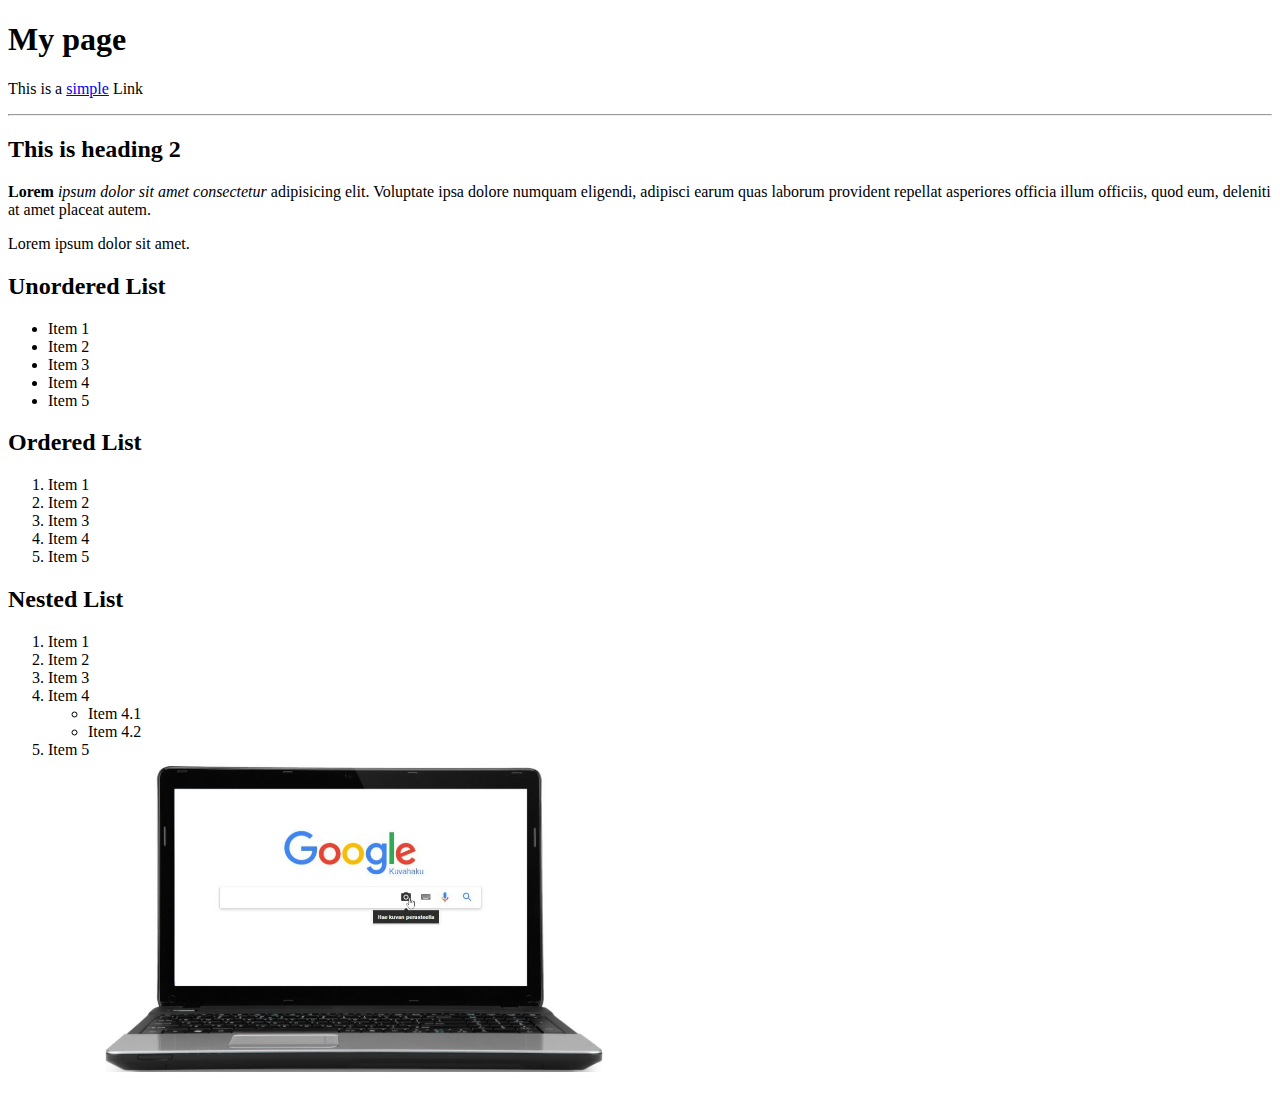
<file: page1.html>
<!DOCTYPE html>
<html lang="en">
 <head>
  <title>My page</title>
 </head>
 <body>
  <h1>My page</h1>
  <p>This is a <a href="link">simple</a> Link</p>
  <!-- this is a comment -->
  <hr>
  <h2> This is heading 2</h2>
  <p><b>Lorem</b> <i>ipsum dolor sit amet consectetur</i> adipisicing elit. Voluptate ipsa dolore numquam eligendi, 
    adipisci earum quas laborum provident repellat asperiores officia illum officiis, quod eum, deleniti at amet placeat autem.</p>
    <p> Lorem ipsum dolor sit amet.</p>
<h2>Unordered List</h2>
<ul>

    <li>Item 1</li>
    <li>Item 2</li>
    <li>Item 3</li>
    <li>Item 4</li>
    <li>Item 5</li>

</ul>

<h2>Ordered List</h2>
<ol>

    <li>Item 1</li>
    <li>Item 2</li>
    <li>Item 3</li>
    <li>Item 4</li>
    <li>Item 5</li>

</ol>

<h2>Nested List</h2>
<ol>

    <li>Item 1</li>
    <li>Item 2</li>
    <li>Item 3</li>
    <li>Item 4
        <ul>
            <li>Item 4.1</li>
            <li>Item 4.2</li>
        </ul>



    </li>
    <li>Item 5</li>


    <img src="assets/images/google.jpg" alt="Tietokone" width="50%"/>
</body>
</html>
</file>
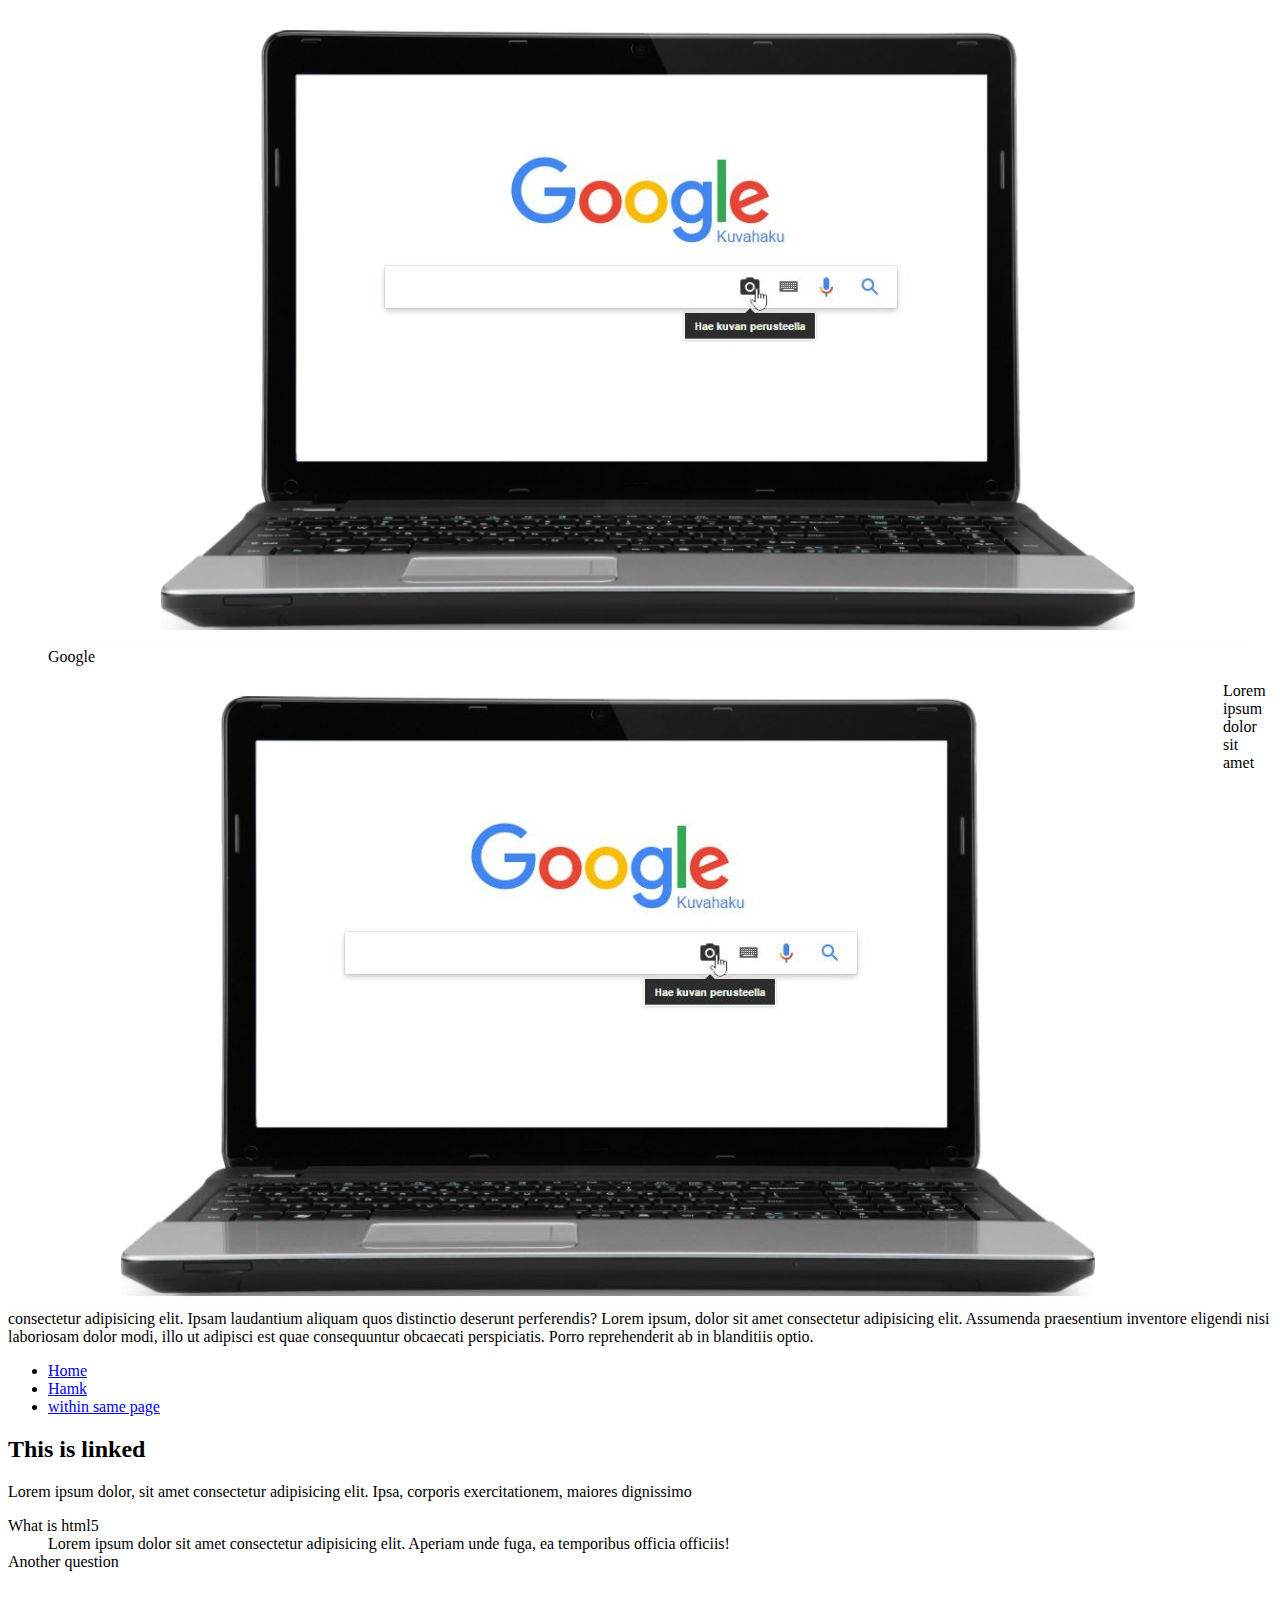
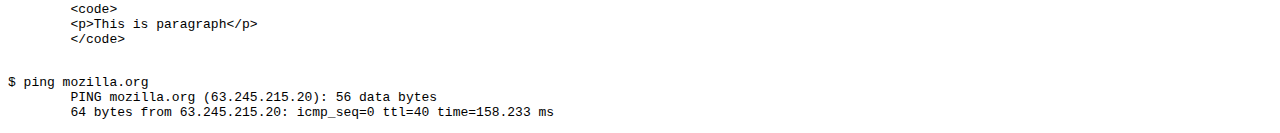
<file: page2.html>
<!DOCTYPE html>
<html lang="en">
<head>
    <meta charset="UTF-8">
    <meta http-equiv="X-UA-Compatible" content="IE=edge">
    <meta name="viewport" content="width=device-width, initial-scale=1.0">
    <title>Figure Catpion -HTML5</title>
</head>
<body>

    <figure>
        <img src="assets/images/google.jpg" alt="image 2;">
      <figcaption>Google</figcaption>
      </figure>

      <p> <img src="assets\images\google.jpg" style="float: left; margin-right: 15px;"> Lorem ipsum dolor sit amet consectetur adipisicing elit. Ipsam laudantium aliquam quos distinctio deserunt perferendis? Lorem ipsum, dolor sit amet consectetur adipisicing elit. Assumenda praesentium inventore eligendi nisi laboriosam dolor modi, illo ut adipisci est quae consequuntur obcaecati perspiciatis. Porro reprehenderit ab in blanditiis optio.
    </p>
    
    <ul>
        <li><a href="page1.html">Home</a></li>
        <li><a href="https://www.hamk.fi/" target="_blank"> Hamk</a></li>
        <li><a href="#a1">within same page</a></li>

    </ul>

    <h2 id="a1"> This is linked</h2>
    <p>Lorem ipsum dolor, sit amet consectetur adipisicing elit. Ipsa, corporis exercitationem, maiores dignissimo</p>

    <dl>
        <dt> What is html5</dt>
        <dd>
            Lorem ipsum dolor sit amet consectetur adipisicing elit. Aperiam unde fuga, ea temporibus officia officiis!
        </dd>
    
        <dt> Another question</dt>
    </dl>

    <xmp>
        <code>
        <p>This is paragraph</p>
        </code>
    </xmp>

    <pre>$ <kbd>ping mozilla.org</kbd>
        <samp>PING mozilla.org (63.245.215.20): 56 data bytes
        64 bytes from 63.245.215.20: icmp_seq=0 ttl=40 time=158.233 ms</samp></pre>
</body>
</html>
</file>
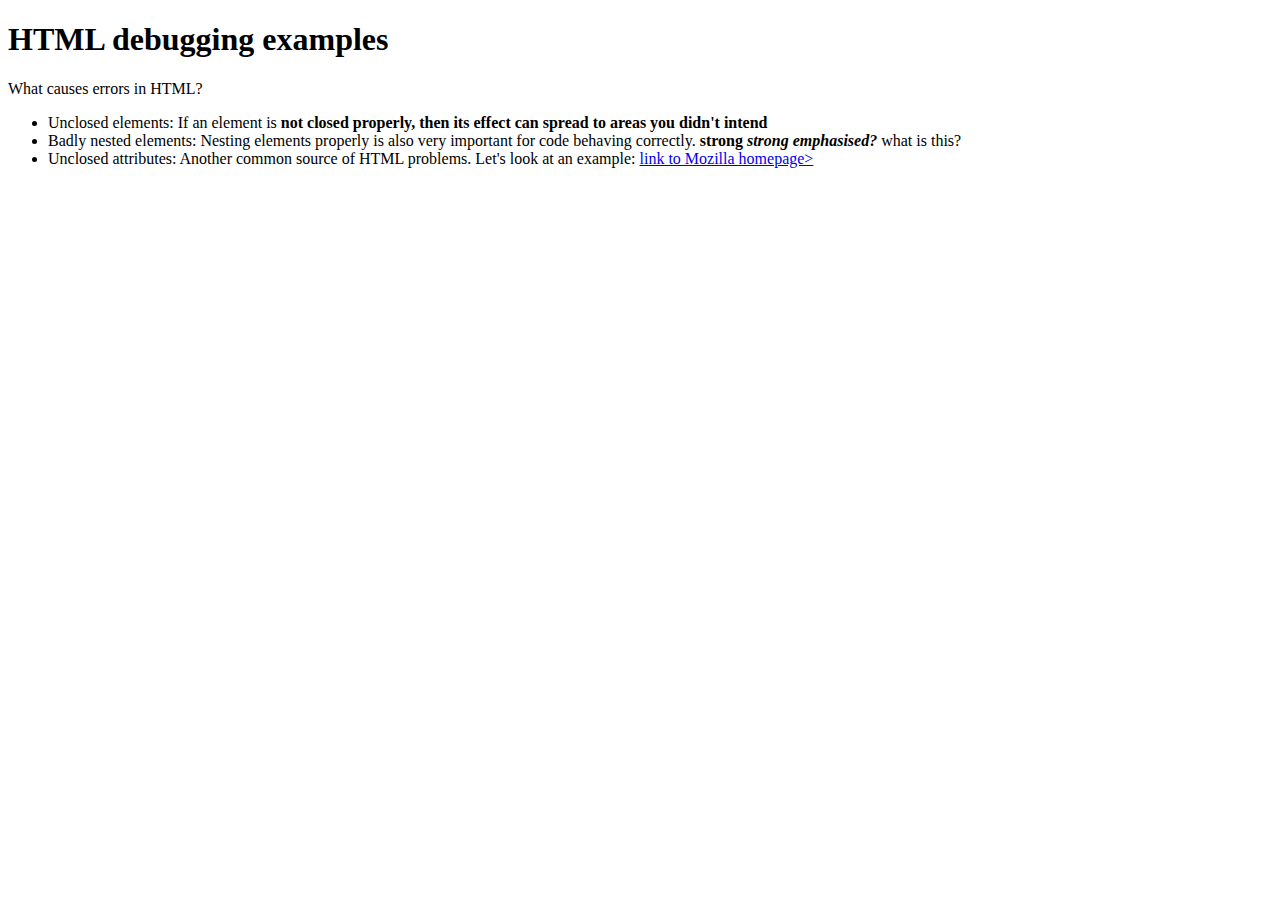
<file: page3.html>
<!DOCTYPE html>
<html lang="en">
    
  <head>
    <meta charset="utf-8">

    <title>HTML debugging examples</title>

    <!--[if lt IE 9]>
      <script src="https://cdnjs.cloudflare.com/ajax/libs/html5shiv/3.7.3/html5shiv.js"></script>
    <![endif]-->
  </head>
  <body>
    <h1>HTML debugging examples</h1>

    <p>What causes errors in HTML?

    <ul>
      <li>Unclosed elements: If an element is <strong>not closed properly, then its effect can spread to areas you didn't intend</strong></li>

      <li>Badly nested elements: Nesting elements properly is also very important for code behaving correctly. <strong>strong <em>strong emphasised?</em></strong> what is this?</li>

      <li>Unclosed attributes: Another common source of HTML problems. Let's look at an example: <a href="https://www.mozilla.org/">link to Mozilla homepage></a> </li>
    </ul>
  </body>
</html>
</file>
<file: css/custom.css>
body{
    background-color: beige;
}
header{
    background-color: brown;
}
footer{
    background-color: rgb(0, 0, 0);
    color:rgb(255, 255, 255);
    height: 70px;
    text-align: center;
}
.red {
    background-color: rgb(50, 20, 188);
}
div col{
    background-color: aqua;
}
.col1{
background-color: rgb(255, 255, 255);
}
.col2{
background-color: burlywood;
}
.col3{
background-color: darkgreen;
color:white
}
</file>
<file: css/style.css>
body{
    background-color: aliceblue;
    font-family: Cambria, Cochin, Georgia, Times, 'Times New Roman', serif;
    color: rgb(31, 7, 250);
}
h1{
  border-bottom: solid;  
  color: rgb(255, 0, 0);
    font-size: 16px;
    text-transform: uppercase;
    text-align:center;
}
a:link {
    color: rgb(255, 0, 0);
  }
  
  a:visited {
    color: rgb(241, 13, 184);
    text-decoration: line-through;
  }
  
  a:hover {
    color: rgb(68, 0, 255);
    text-decoration: underline;
  }
  
  a:active {
    color: rgb(191, 255, 0);
  }
  img{
    width: 250px;
    border: 1px solid rgb(255, 0, 0);
    opacity: 0.5;
    float: right;
    
  }
</file>
<file: css/style2.css>
section {
    display: flex;
    flex-direction: column;
  }
  nav-bar{
    flex: 400px;
    padding: 10px;
    margin: 10px;
    text-align: left;
  }
body {
    margin: 0;
    cursor: url('[data-uri]'), auto; 
}
    header, footer {
    background: purple;
    height: 100px;
  }

  h1 {
    text-align: center;
    color: white;
    line-height: 100px;
    margin: 0;
  }

  article {
    padding: 10px;
    margin: 10px;
    background: aqua;

  }
  main{
    display: flex;
  }
</file>
